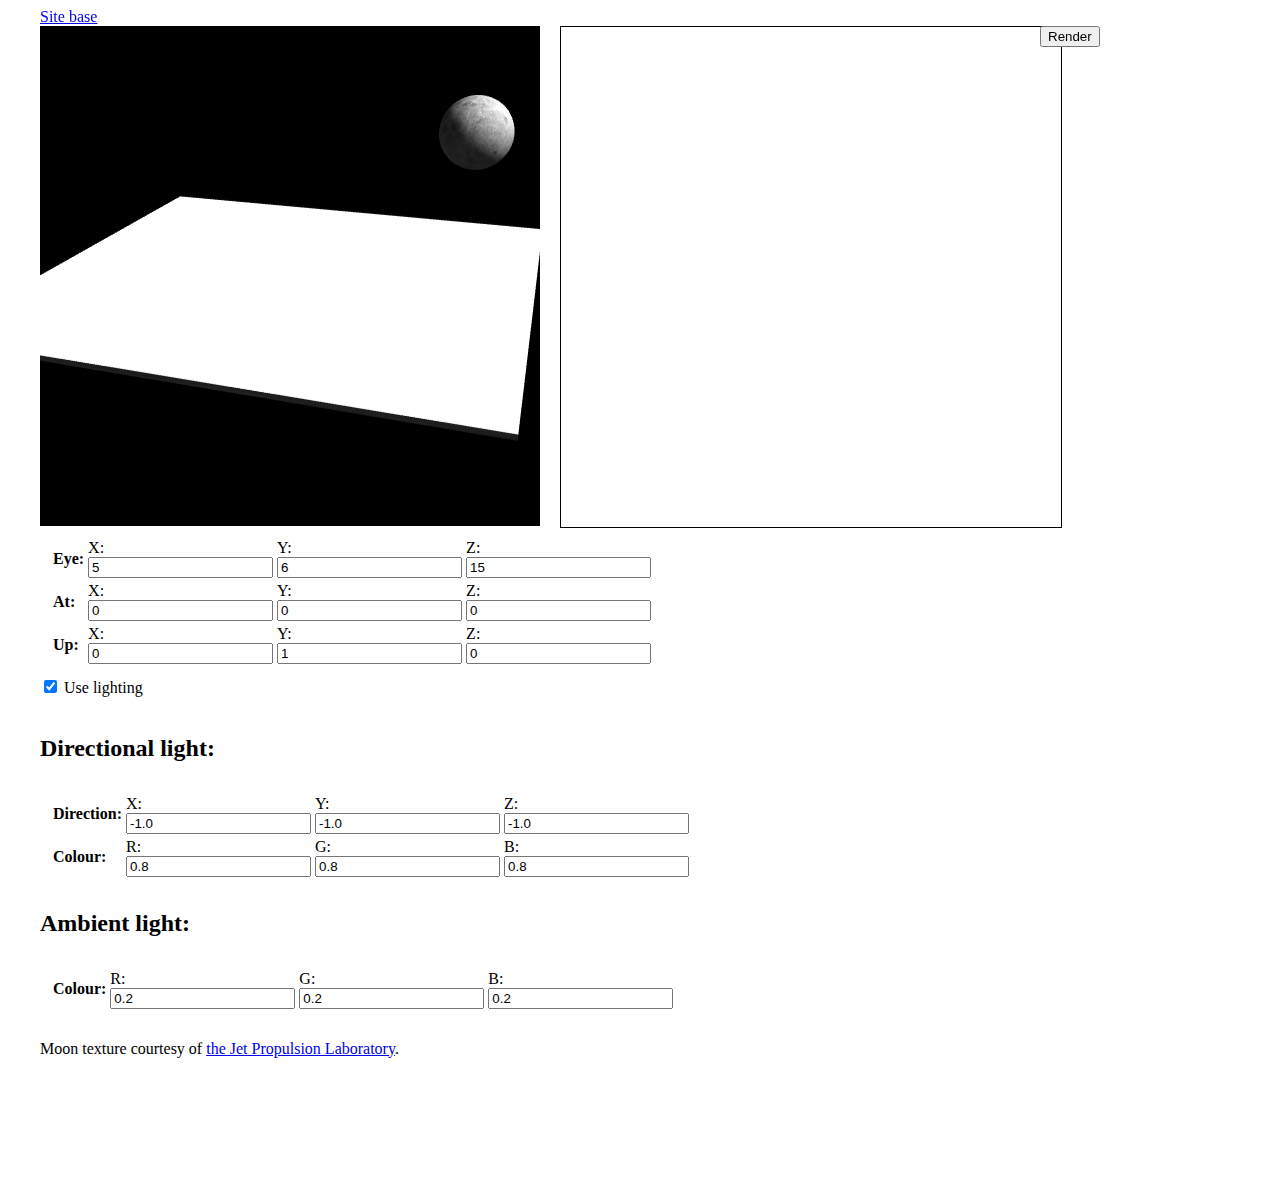
<file: raycasting/index.html>
<html>

<head>
    <title>Phong Shading (Resolution)</title>
    <meta http-equiv="content-type" content="text/html; charset=ISO-8859-1">

    <script type="text/javascript" src="glMatrix-0.9.5.min.js"></script>
    <script type="text/javascript" src="webgl-utils.js"></script>
    <script type="text/javascript" src="mathfunctions.js"></script>

    <script id="shader-fs" type="x-shader/x-fragment">
        precision mediump float;

    varying vec2 vTextureCoord;
    varying vec3 vLightWeighting;

    uniform sampler2D uSampler;

    void main(void) {
        vec4 textureColor = texture2D(uSampler, vec2(vTextureCoord.s, vTextureCoord.t));
        gl_FragColor = vec4(textureColor.rgb * vLightWeighting, textureColor.a);
    }
</script>

    <script id="shader-vs" type="x-shader/x-vertex">
        attribute vec3 aVertexPosition;
    attribute vec3 aVertexNormal;
    attribute vec2 aTextureCoord;

    uniform mat4 uMVMatrix;
    uniform mat4 uPMatrix;
    uniform mat3 uNMatrix;

    uniform vec3 uAmbientColor;

    uniform vec3 uLightingDirection;
    uniform vec3 uDirectionalColor;

    uniform bool uUseLighting;

    varying vec2 vTextureCoord;
    varying vec3 vLightWeighting;

    void main(void) {
        gl_Position = uPMatrix * uMVMatrix * vec4(aVertexPosition, 1.0);
        vTextureCoord = aTextureCoord;

        if (!uUseLighting) {
            vLightWeighting = vec3(1.0, 1.0, 1.0);
        } else {
            vec3 transformedNormal = uNMatrix * aVertexNormal;
            float directionalLightWeighting = max(dot(transformedNormal, uLightingDirection), 0.0);
            vLightWeighting = uAmbientColor + uDirectionalColor * directionalLightWeighting;
        }
    }
</script>


    <script type="text/javascript" src="script.js"></script>
    <style>
        article#tudo{
                 width: 1200px;
                 margin-left: auto;
                 margin-right: auto;
                 
            }
            article#left{
                 float: left;
                 width: 500px;
                 height:500px;
            }
            article#right{
                float: left;
                 width: 500px;
                 height:500px;
            }
            #render-canvas{
                margin-left:20px;
                float: both;
                display:block;
                width: 500px;
              
            }
            article#left{
                float: left;
                 width: 500px;
                
            }
            section#outros{
                float: left;
                 width: 500px;
                 height:500px;
            }
        </style>
</head>


<body onload="webGLStart();">
    <article id="tudo">
        <a href="http://learningwebgl.com/blog/?p=1253"> Site base</a><br />
        <article id="right"> <canvas id="lesson11-canvas" onclick="onClickMouse(event);" style="border: none;" width="500"
                height="500"></canvas></article>
        <article id="left"> <canvas id="render-canvas" style="border: 1px solid #000;" width="500" height="500"></canvas>
            
        </article>
        <button onclick="renderCanvas();">Render</button><br>

        <article id="left">
            <table style="border: 0; padding: 10px;">
                <tr>
                    <td><b>Eye:</b>
                    <td>X: <input type="number" id="eyeX" value="5" />
                    <td>Y: <input type="number" id="eyeY" value="6" />
                    <td>Z: <input type="number" id="eyeZ" value="15" />
                </tr>
                <tr>
                    <td><b>At:</b>
                    <td>X: <input type="number" id="atX" value="0" />
                    <td>Y: <input type="number" id="atY" value="0" />
                    <td>Z: <input type="number" id="atZ" value="0" />
                </tr>
                <tr>
                    <td><b>Up:</b>
                    <td>X: <input type="number" id="upX" value="0" />
                    <td>Y: <input type="number" id="upY" value="1" />
                    <td>Z: <input type="number" id="upZ" value="0" />
                </tr>
            </table>
       

        <section id="outros">
            <input type="checkbox" id="lighting" checked /> Use lighting<br />

            <br />

            <h2>Directional light:</h2>

            <table style="border: 0; padding: 10px;">
                <tr>
                    <td><b>Direction:</b>
                    <td>X: <input type="text" id="lightDirectionX" value="-1.0" />
                    <td>Y: <input type="text" id="lightDirectionY" value="-1.0" />
                    <td>Z: <input type="text" id="lightDirectionZ" value="-1.0" />
                </tr>
                <tr>
                    <td><b>Colour:</b>
                    <td>R: <input type="text" id="directionalR" value="0.8" />
                    <td>G: <input type="text" id="directionalG" value="0.8" />
                    <td>B: <input type="text" id="directionalB" value="0.8" />
                </tr>
            </table>


            <h2>Ambient light:</h2>

            <table style="border: 0; padding: 10px;">
                <tr>
                    <td><b>Colour:</b>
                    <td>R: <input type="text" id="ambientR" value="0.2" />
                    <td>G: <input type="text" id="ambientG" value="0.2" />
                    <td>B: <input type="text" id="ambientB" value="0.2" />
                </tr>
            </table>
            <br />

            Moon texture courtesy of <a href="http://maps.jpl.nasa.gov/">the Jet Propulsion Laboratory</a>.
            <br />
            <br />
        </section>
    </article>
    </article>
    <!--a href="http://learningwebgl.com/blog/?p=1253">&lt;&lt; Back to Lesson 11</a><br /-->
</body>

</html>
</file>
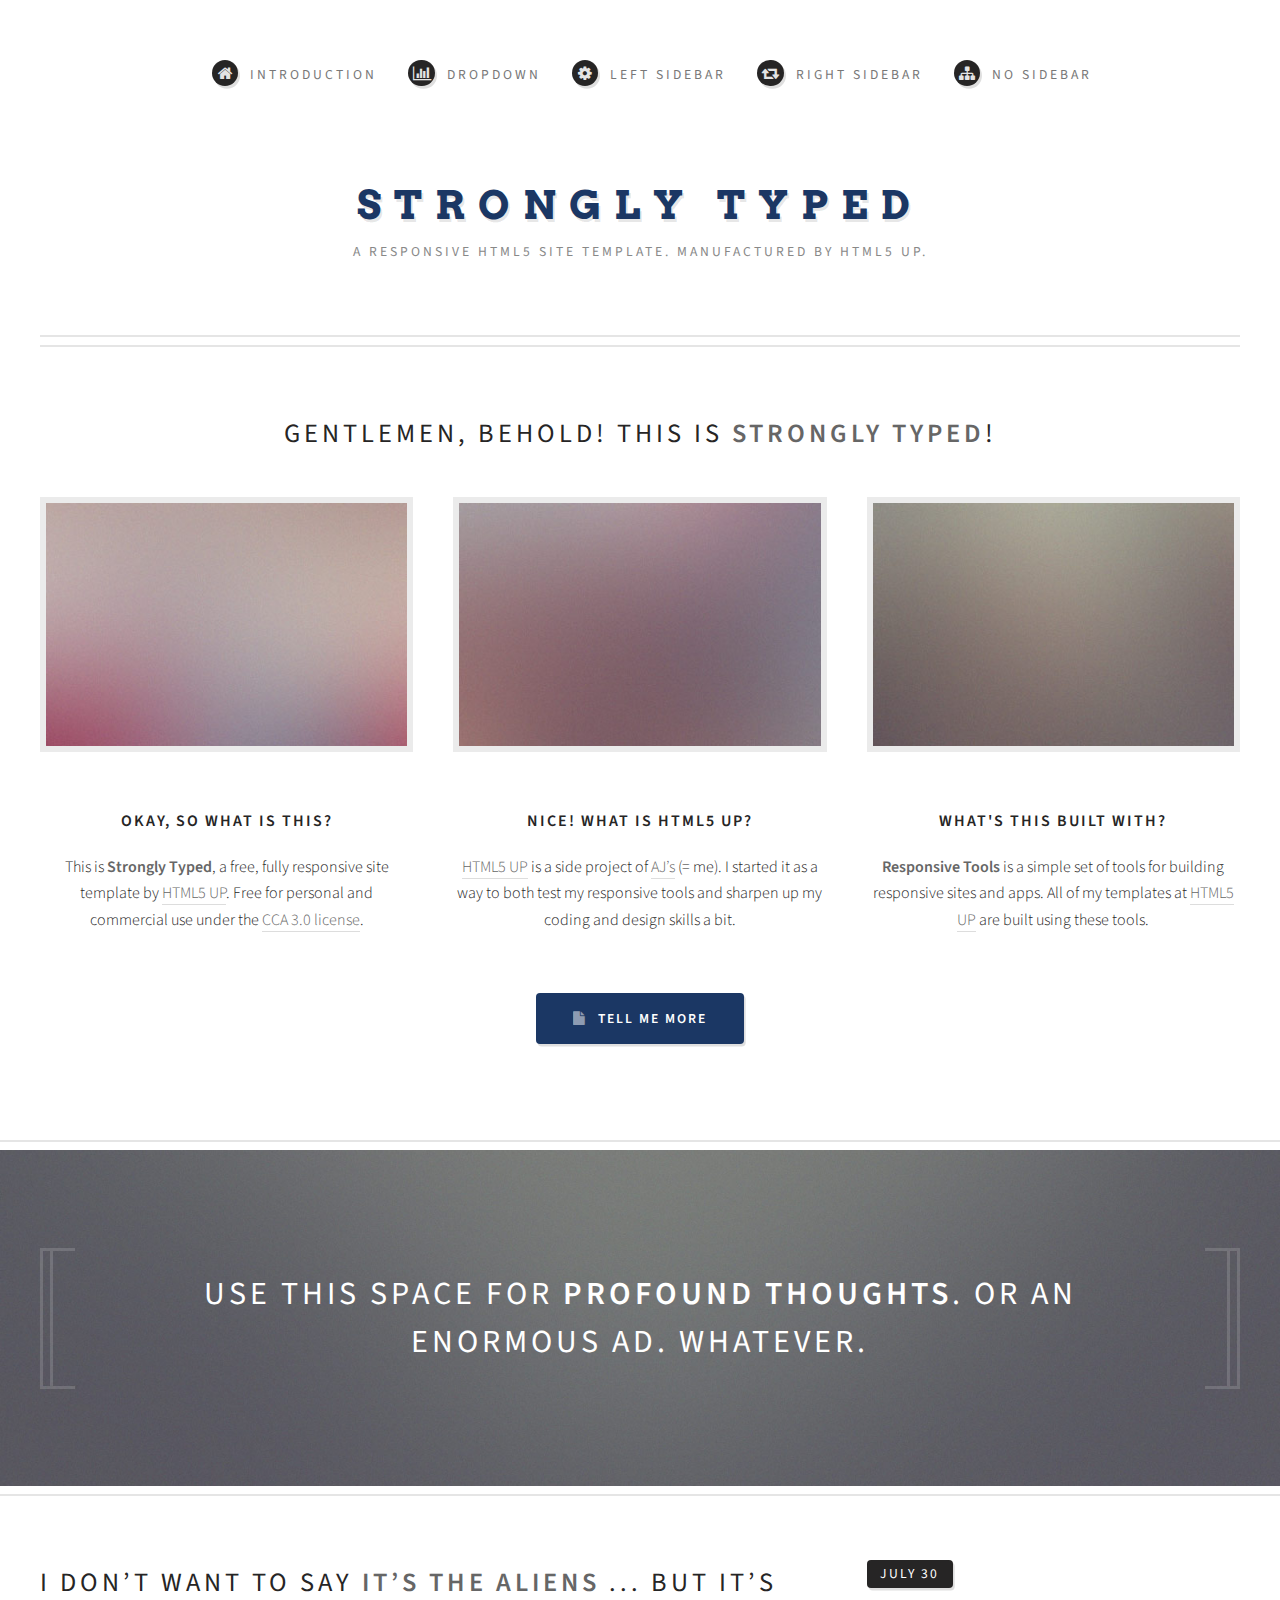
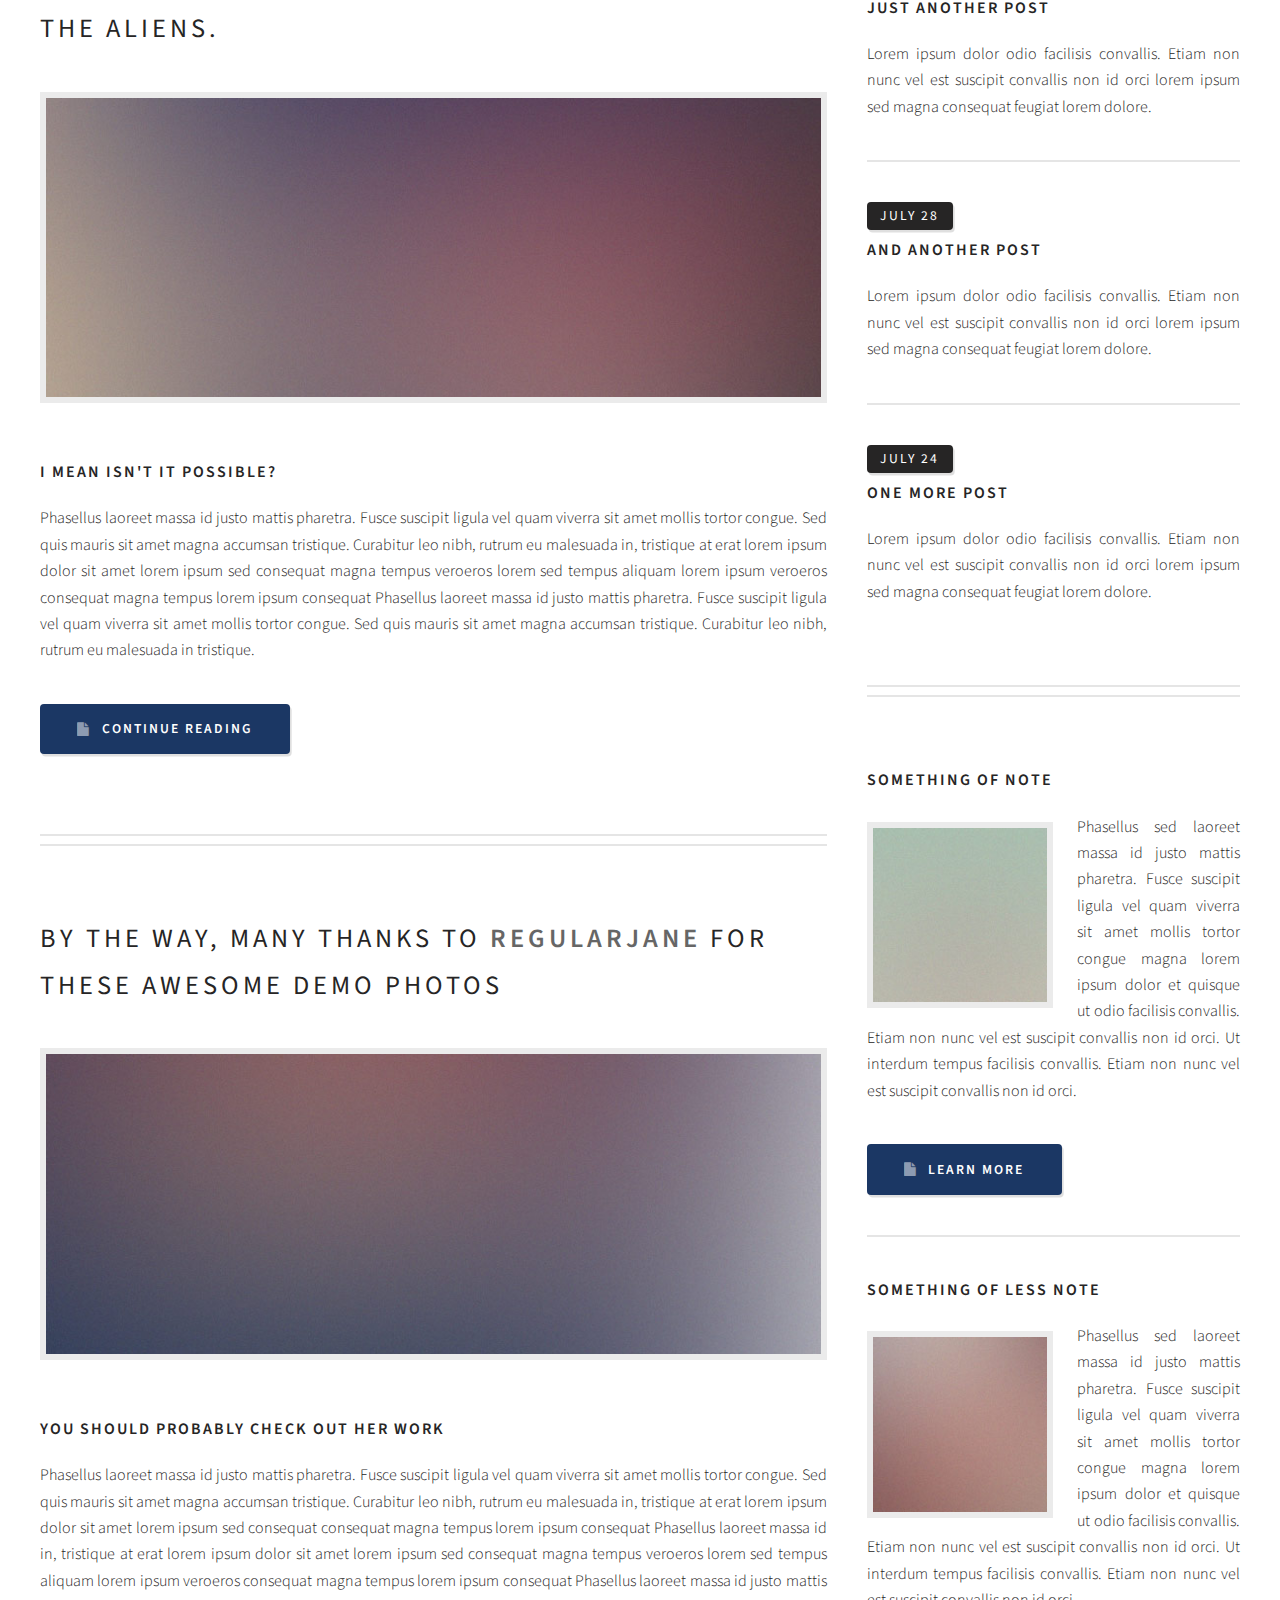
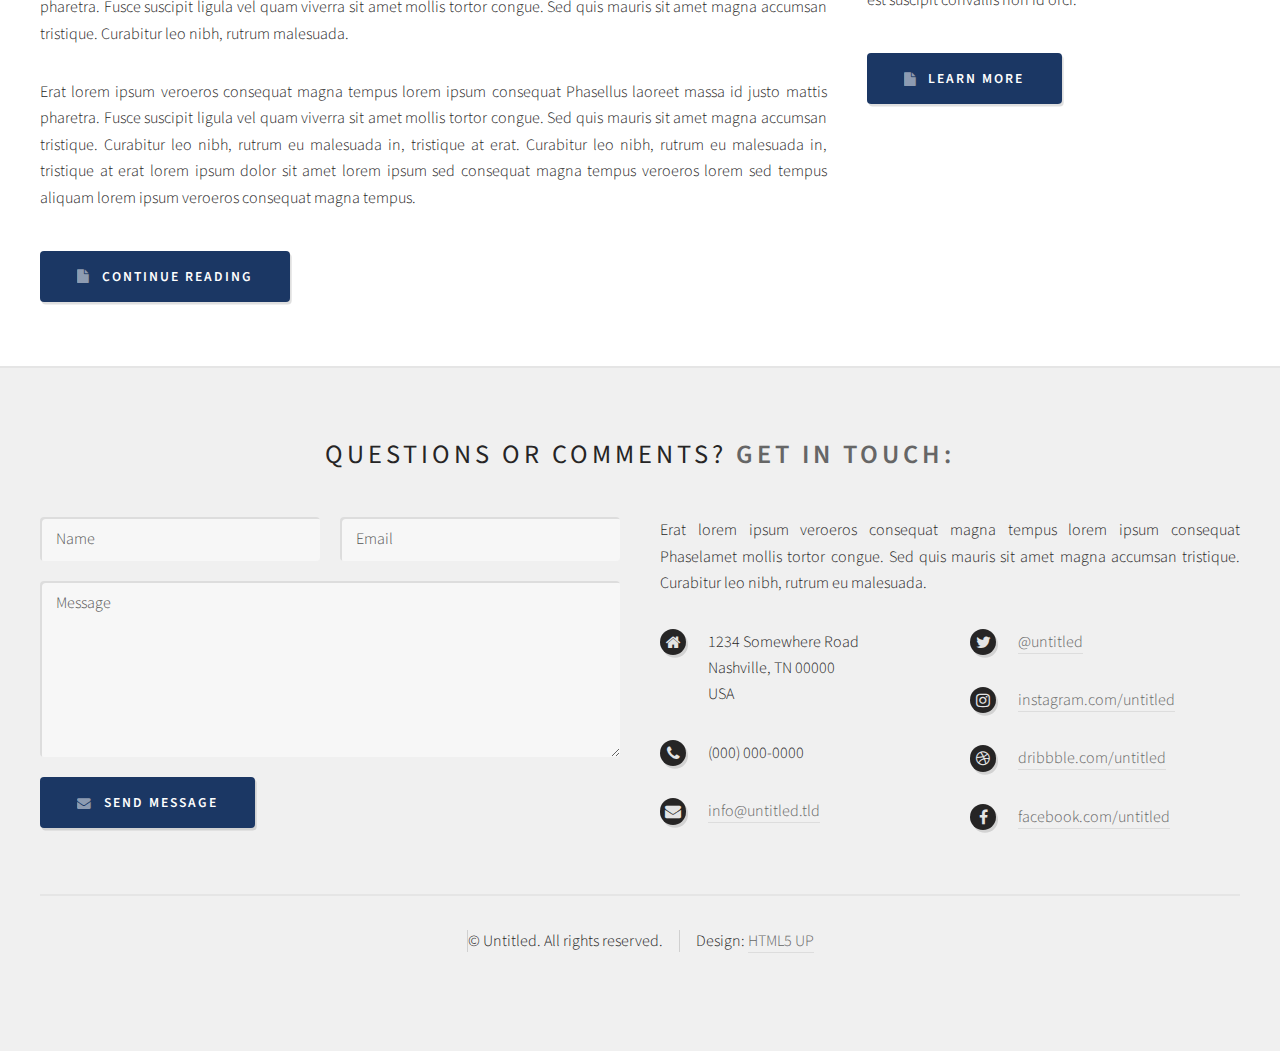
<file: index2.html>
<!DOCTYPE HTML>
<!--
	Strongly Typed by HTML5 UP
	html5up.net | @ajlkn
	Free for personal and commercial use under the CCA 3.0 license (html5up.net/license)
-->
<html>
	<head>
		<title>Strongly Typed by HTML5 UP</title>
		<meta charset="utf-8" />
		<meta name="viewport" content="width=device-width, initial-scale=1, user-scalable=no" />
		<link rel="stylesheet" href="assets/css/main.css" />
	</head>
	<body class="homepage is-preload">
		<div id="page-wrapper">

			<!-- Header -->
				<section id="header">
					<div class="container">

						<!-- Logo -->
							<h1 id="logo"><a href="index.html">Strongly Typed</a></h1>
							<p>A responsive HTML5 site template. Manufactured by HTML5 UP.</p>

						<!-- Nav -->
							<nav id="nav">
								<ul>
									<li><a class="icon fa-home" href="index.html"><span>Introduction</span></a></li>
									<li>
										<a href="#" class="icon fa-bar-chart-o"><span>Dropdown</span></a>
										<ul>
											<li><a href="#">Lorem ipsum dolor</a></li>
											<li><a href="#">Magna phasellus</a></li>
											<li><a href="#">Etiam dolore nisl</a></li>
											<li>
												<a href="#">Phasellus consequat</a>
												<ul>
													<li><a href="#">Magna phasellus</a></li>
													<li><a href="#">Etiam dolore nisl</a></li>
													<li><a href="#">Phasellus consequat</a></li>
												</ul>
											</li>
											<li><a href="#">Veroeros feugiat</a></li>
										</ul>
									</li>
									<li><a class="icon fa-cog" href="left-sidebar.html"><span>Left Sidebar</span></a></li>
									<li><a class="icon fa-retweet" href="right-sidebar.html"><span>Right Sidebar</span></a></li>
									<li><a class="icon fa-sitemap" href="no-sidebar.html"><span>No Sidebar</span></a></li>
								</ul>
							</nav>

					</div>
				</section>

			<!-- Features -->
				<section id="features">
					<div class="container">
						<header>
							<h2>Gentlemen, behold! This is <strong>Strongly Typed</strong>!</h2>
						</header>
						<div class="row aln-center">
							<div class="col-4 col-6-medium col-12-small">

								<!-- Feature -->
									<section>
										<a href="#" class="image featured"><img src="images/pic01.jpg" alt="" /></a>
										<header>
											<h3>Okay, so what is this?</h3>
										</header>
										<p>This is <strong>Strongly Typed</strong>, a free, fully responsive site template
										by <a href="http://html5up.net">HTML5 UP</a>. Free for personal and commercial use under the
										<a href="http://html5up.net/license">CCA 3.0 license</a>.</p>
									</section>

							</div>
							<div class="col-4 col-6-medium col-12-small">

								<!-- Feature -->
									<section>
										<a href="#" class="image featured"><img src="images/pic02.jpg" alt="" /></a>
										<header>
											<h3>Nice! What is HTML5 UP?</h3>
										</header>
										<p><a href="http://html5up.net">HTML5 UP</a> is a side project of <a href="http://twitter.com/ajlkn">AJ’s</a> (= me).
										I started it as a way to both test my responsive tools and sharpen up my coding
										and design skills a bit.</p>
									</section>

							</div>
							<div class="col-4 col-6-medium col-12-small">

								<!-- Feature -->
									<section>
										<a href="#" class="image featured"><img src="images/pic03.jpg" alt="" /></a>
										<header>
											<h3>What's this built with?</h3>
										</header>
										<p><strong>Responsive Tools</strong> is a simple set of tools for building responsive
										sites and apps. All of my templates at <a href="http://html5up.net">HTML5 UP</a> are built using these tools.</p>
									</section>

							</div>
							<div class="col-12">
								<ul class="actions">
									<li><a href="#" class="button icon fa-file">Tell Me More</a></li>
								</ul>
							</div>
						</div>
					</div>
				</section>

			<!-- Banner -->
				<section id="banner">
					<div class="container">
						<p>Use this space for <strong>profound thoughts</strong>.<br />
						Or an enormous ad. Whatever.</p>
					</div>
				</section>

			<!-- Main -->
				<section id="main">
					<div class="container">
						<div class="row">

							<!-- Content -->
								<div id="content" class="col-8 col-12-medium">

									<!-- Post -->
										<article class="box post">
											<header>
												<h2><a href="#">I don’t want to say <strong>it’s the aliens</strong> ...<br />
												but it’s the aliens.</a></h2>
											</header>
											<a href="#" class="image featured"><img src="images/pic04.jpg" alt="" /></a>
											<h3>I mean isn't it possible?</h3>
											<p>Phasellus laoreet massa id justo mattis pharetra. Fusce suscipit
											ligula vel quam viverra sit amet mollis tortor congue. Sed quis mauris
											sit amet magna accumsan tristique. Curabitur leo nibh, rutrum eu malesuada
											in, tristique at erat lorem ipsum dolor sit amet lorem ipsum sed consequat
											magna tempus veroeros lorem sed tempus aliquam lorem ipsum veroeros
											consequat magna tempus lorem ipsum consequat Phasellus laoreet massa id
											justo mattis pharetra. Fusce suscipit ligula vel quam viverra sit amet
											mollis tortor congue. Sed quis mauris sit amet magna accumsan tristique.
											Curabitur leo nibh, rutrum eu malesuada in tristique.</p>
											<ul class="actions">
												<li><a href="#" class="button icon fa-file">Continue Reading</a></li>
											</ul>
										</article>

									<!-- Post -->
										<article class="box post">
											<header>
												<h2><a href="#">By the way, many thanks to <strong>regularjane</strong>
												for these awesome demo photos</a></h2>
											</header>
											<a href="#" class="image featured"><img src="images/pic05.jpg" alt="" /></a>
											<h3>You should probably check out her work</h3>
											<p>Phasellus laoreet massa id justo mattis pharetra. Fusce suscipit
											ligula vel quam viverra sit amet mollis tortor congue. Sed quis mauris
											sit amet magna accumsan tristique. Curabitur leo nibh, rutrum eu malesuada
											in, tristique at erat lorem ipsum dolor sit amet lorem ipsum sed consequat
											consequat magna tempus lorem ipsum consequat Phasellus laoreet massa id
											in, tristique at erat lorem ipsum dolor sit amet lorem ipsum sed consequat
											magna tempus veroeros lorem sed tempus aliquam lorem ipsum veroeros
											consequat magna tempus lorem ipsum consequat Phasellus laoreet massa id
											justo mattis pharetra. Fusce suscipit ligula vel quam viverra sit amet
											mollis tortor congue. Sed quis mauris sit amet magna accumsan tristique.
											Curabitur leo nibh, rutrum malesuada.</p>
											<p>Erat lorem ipsum veroeros consequat magna tempus lorem ipsum consequat
											Phasellus laoreet massa id justo mattis pharetra. Fusce suscipit ligula
											vel quam viverra sit amet mollis tortor congue. Sed quis mauris sit amet
											magna accumsan tristique. Curabitur leo nibh, rutrum eu malesuada in,
											tristique at erat. Curabitur leo nibh, rutrum eu malesuada  in, tristique
											at erat lorem ipsum dolor sit amet lorem ipsum sed consequat magna
											tempus veroeros lorem sed tempus aliquam lorem ipsum veroeros consequat
											magna tempus.</p>
											<ul class="actions">
												<li><a href="#" class="button icon fa-file">Continue Reading</a></li>
											</ul>
										</article>

								</div>

							<!-- Sidebar -->
								<div id="sidebar" class="col-4 col-12-medium">

									<!-- Excerpts -->
										<section>
											<ul class="divided">
												<li>

													<!-- Excerpt -->
														<article class="box excerpt">
															<header>
																<span class="date">July 30</span>
																<h3><a href="#">Just another post</a></h3>
															</header>
															<p>Lorem ipsum dolor odio facilisis convallis. Etiam non nunc vel est
															suscipit convallis non id orci lorem ipsum sed magna consequat feugiat lorem dolore.</p>
														</article>

												</li>
												<li>

													<!-- Excerpt -->
														<article class="box excerpt">
															<header>
																<span class="date">July 28</span>
																<h3><a href="#">And another post</a></h3>
															</header>
															<p>Lorem ipsum dolor odio facilisis convallis. Etiam non nunc vel est
															suscipit convallis non id orci lorem ipsum sed magna consequat feugiat lorem dolore.</p>
														</article>

												</li>
												<li>

													<!-- Excerpt -->
														<article class="box excerpt">
															<header>
																<span class="date">July 24</span>
																<h3><a href="#">One more post</a></h3>
															</header>
															<p>Lorem ipsum dolor odio facilisis convallis. Etiam non nunc vel est
															suscipit convallis non id orci lorem ipsum sed magna consequat feugiat lorem dolore.</p>
														</article>

												</li>
											</ul>
										</section>

									<!-- Highlights -->
										<section>
											<ul class="divided">
												<li>

													<!-- Highlight -->
														<article class="box highlight">
															<header>
																<h3><a href="#">Something of note</a></h3>
															</header>
															<a href="#" class="image left"><img src="images/pic06.jpg" alt="" /></a>
															<p>Phasellus  sed laoreet massa id justo mattis pharetra. Fusce suscipit ligula vel quam
															viverra sit amet mollis tortor congue magna lorem ipsum dolor et quisque ut odio facilisis
															convallis. Etiam non nunc vel est suscipit convallis non id orci. Ut interdum tempus
															facilisis convallis. Etiam non nunc vel est suscipit convallis non id orci.</p>
															<ul class="actions">
																<li><a href="#" class="button icon fa-file">Learn More</a></li>
															</ul>
														</article>

												</li>
												<li>

													<!-- Highlight -->
														<article class="box highlight">
															<header>
																<h3><a href="#">Something of less note</a></h3>
															</header>
															<a href="#" class="image left"><img src="images/pic07.jpg" alt="" /></a>
															<p>Phasellus  sed laoreet massa id justo mattis pharetra. Fusce suscipit ligula vel quam
															viverra sit amet mollis tortor congue magna lorem ipsum dolor et quisque ut odio facilisis
															convallis. Etiam non nunc vel est suscipit convallis non id orci. Ut interdum tempus
															facilisis convallis. Etiam non nunc vel est suscipit convallis non id orci.</p>
															<ul class="actions">
																<li><a href="#" class="button icon fa-file">Learn More</a></li>
															</ul>
														</article>

												</li>
											</ul>
										</section>

								</div>

						</div>
					</div>
				</section>

			<!-- Footer -->
				<section id="footer">
					<div class="container">
						<header>
							<h2>Questions or comments? <strong>Get in touch:</strong></h2>
						</header>
						<div class="row">
							<div class="col-6 col-12-medium">
								<section>
									<form method="post" action="#">
										<div class="row gtr-50">
											<div class="col-6 col-12-small">
												<input name="name" placeholder="Name" type="text" />
											</div>
											<div class="col-6 col-12-small">
												<input name="email" placeholder="Email" type="text" />
											</div>
											<div class="col-12">
												<textarea name="message" placeholder="Message"></textarea>
											</div>
											<div class="col-12">
												<a href="#" class="form-button-submit button icon fa-envelope">Send Message</a>
											</div>
										</div>
									</form>
								</section>
							</div>
							<div class="col-6 col-12-medium">
								<section>
									<p>Erat lorem ipsum veroeros consequat magna tempus lorem ipsum consequat Phaselamet
									mollis tortor congue. Sed quis mauris sit amet magna accumsan tristique. Curabitur
									leo nibh, rutrum eu malesuada.</p>
									<div class="row">
										<div class="col-6 col-12-small">
											<ul class="icons">
												<li class="icon fa-home">
													1234 Somewhere Road<br />
													Nashville, TN 00000<br />
													USA
												</li>
												<li class="icon fa-phone">
													(000) 000-0000
												</li>
												<li class="icon fa-envelope">
													<a href="#">info@untitled.tld</a>
												</li>
											</ul>
										</div>
										<div class="col-6 col-12-small">
											<ul class="icons">
												<li class="icon fa-twitter">
													<a href="#">@untitled</a>
												</li>
												<li class="icon fa-instagram">
													<a href="#">instagram.com/untitled</a>
												</li>
												<li class="icon fa-dribbble">
													<a href="#">dribbble.com/untitled</a>
												</li>
												<li class="icon fa-facebook">
													<a href="#">facebook.com/untitled</a>
												</li>
											</ul>
										</div>
									</div>
								</section>
							</div>
						</div>
					</div>
					<div id="copyright" class="container">
						<ul class="links">
							<li>&copy; Untitled. All rights reserved.</li><li>Design: <a href="http://html5up.net">HTML5 UP</a></li>
						</ul>
					</div>
				</section>

		</div>

		<!-- Scripts -->
			<script src="assets/js/jquery.min.js"></script>
			<script src="assets/js/jquery.dropotron.min.js"></script>
			<script src="assets/js/browser.min.js"></script>
			<script src="assets/js/breakpoints.min.js"></script>
			<script src="assets/js/util.js"></script>
			<script src="assets/js/main.js"></script>

	</body>
</html>
</file>
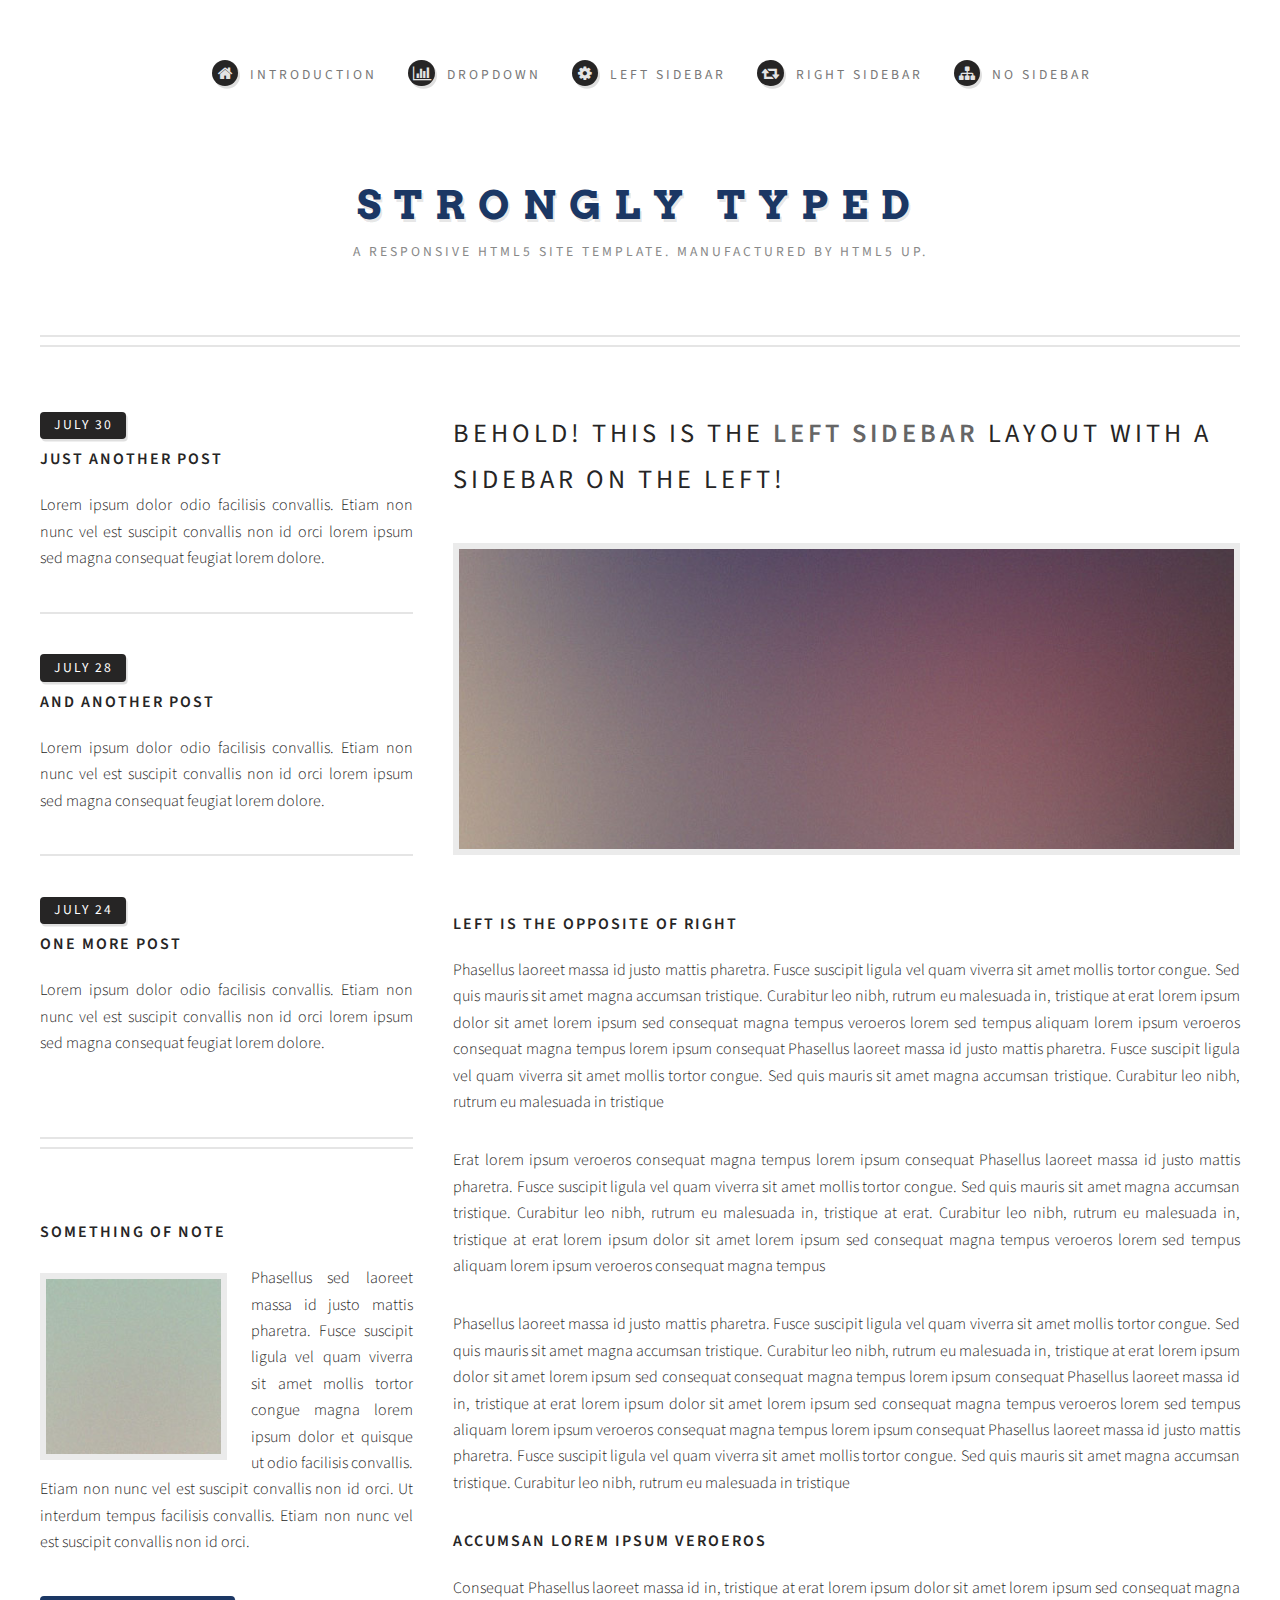
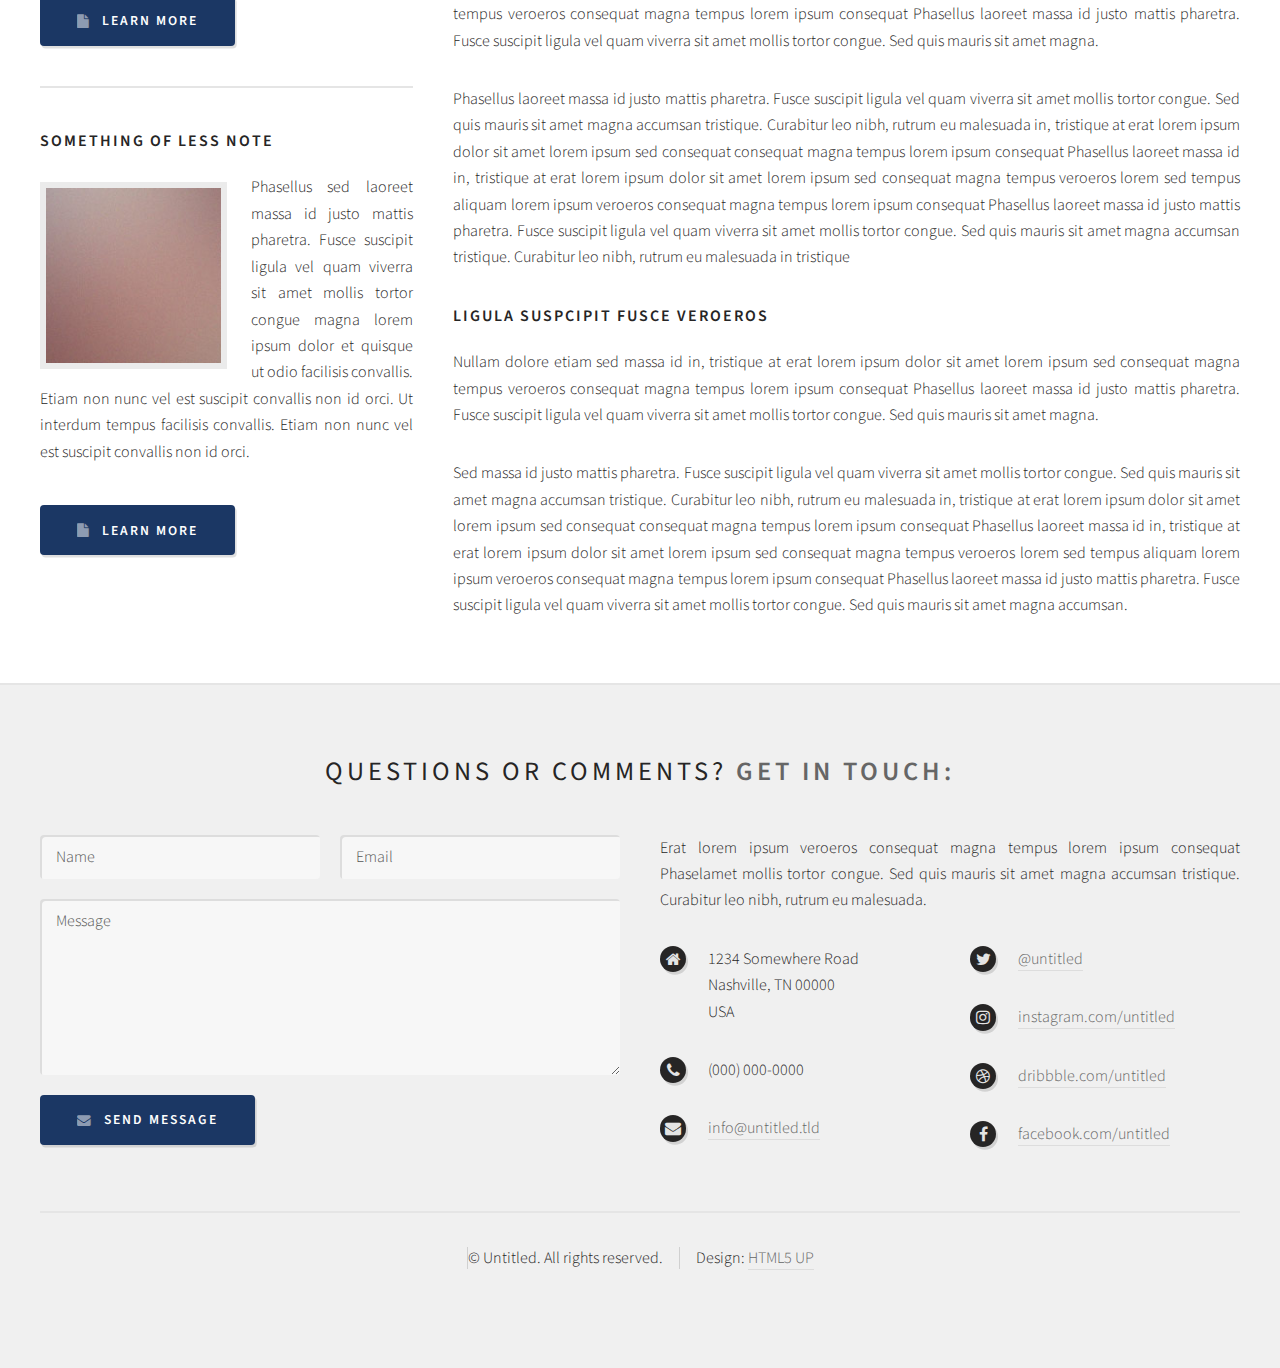
<file: left-sidebar.html>
<!DOCTYPE HTML>
<!--
	Strongly Typed by HTML5 UP
	html5up.net | @ajlkn
	Free for personal and commercial use under the CCA 3.0 license (html5up.net/license)
-->
<html>
	<head>
		<title>Left Sidebar - Strongly Typed by HTML5 UP</title>
		<meta charset="utf-8" />
		<meta name="viewport" content="width=device-width, initial-scale=1, user-scalable=no" />
		<link rel="stylesheet" href="assets/css/main.css" />
	</head>
	<body class="left-sidebar is-preload">
		<div id="page-wrapper">

			<!-- Header -->
				<section id="header">
					<div class="container">

						<!-- Logo -->
							<h1 id="logo"><a href="index.html">Strongly Typed</a></h1>
							<p>A responsive HTML5 site template. Manufactured by HTML5 UP.</p>

						<!-- Nav -->
							<nav id="nav">
								<ul>
									<li><a class="icon fa-home" href="index.html"><span>Introduction</span></a></li>
									<li>
										<a href="#" class="icon fa-bar-chart-o"><span>Dropdown</span></a>
										<ul>
											<li><a href="#">Lorem ipsum dolor</a></li>
											<li><a href="#">Magna phasellus</a></li>
											<li><a href="#">Etiam dolore nisl</a></li>
											<li>
												<a href="#">Phasellus consequat</a>
												<ul>
													<li><a href="#">Magna phasellus</a></li>
													<li><a href="#">Etiam dolore nisl</a></li>
													<li><a href="#">Phasellus consequat</a></li>
												</ul>
											</li>
											<li><a href="#">Veroeros feugiat</a></li>
										</ul>
									</li>
									<li><a class="icon fa-cog" href="left-sidebar.html"><span>Left Sidebar</span></a></li>
									<li><a class="icon fa-retweet" href="right-sidebar.html"><span>Right Sidebar</span></a></li>
									<li><a class="icon fa-sitemap" href="no-sidebar.html"><span>No Sidebar</span></a></li>
								</ul>
							</nav>

					</div>
				</section>

			<!-- Main -->
				<section id="main">
					<div class="container">
						<div class="row">

							<!-- Sidebar -->
								<div id="sidebar" class="col-4 col-12-medium">

									<!-- Excerpts -->
										<section>
											<ul class="divided">
												<li>

													<!-- Excerpt -->
														<article class="box excerpt">
															<header>
																<span class="date">July 30</span>
																<h3><a href="#">Just another post</a></h3>
															</header>
															<p>Lorem ipsum dolor odio facilisis convallis. Etiam non nunc vel est
															suscipit convallis non id orci lorem ipsum sed magna consequat feugiat lorem dolore.</p>
														</article>

												</li>
												<li>

													<!-- Excerpt -->
														<article class="box excerpt">
															<header>
																<span class="date">July 28</span>
																<h3><a href="#">And another post</a></h3>
															</header>
															<p>Lorem ipsum dolor odio facilisis convallis. Etiam non nunc vel est
															suscipit convallis non id orci lorem ipsum sed magna consequat feugiat lorem dolore.</p>
														</article>

												</li>
												<li>

													<!-- Excerpt -->
														<article class="box excerpt">
															<header>
																<span class="date">July 24</span>
																<h3><a href="#">One more post</a></h3>
															</header>
															<p>Lorem ipsum dolor odio facilisis convallis. Etiam non nunc vel est
															suscipit convallis non id orci lorem ipsum sed magna consequat feugiat lorem dolore.</p>
														</article>

												</li>
											</ul>
										</section>

									<!-- Highlights -->
										<section>
											<ul class="divided">
												<li>

													<!-- Highlight -->
														<article class="box highlight">
															<header>
																<h3><a href="#">Something of note</a></h3>
															</header>
															<a href="#" class="image left"><img src="images/pic06.jpg" alt="" /></a>
															<p>Phasellus  sed laoreet massa id justo mattis pharetra. Fusce suscipit ligula vel quam
															viverra sit amet mollis tortor congue magna lorem ipsum dolor et quisque ut odio facilisis
															convallis. Etiam non nunc vel est suscipit convallis non id orci. Ut interdum tempus
															facilisis convallis. Etiam non nunc vel est suscipit convallis non id orci.</p>
															<ul class="actions">
																<li><a href="#" class="button icon fa-file">Learn More</a></li>
															</ul>
														</article>

												</li>
												<li>

													<!-- Highlight -->
														<article class="box highlight">
															<header>
																<h3><a href="#">Something of less note</a></h3>
															</header>
															<a href="#" class="image left"><img src="images/pic07.jpg" alt="" /></a>
															<p>Phasellus  sed laoreet massa id justo mattis pharetra. Fusce suscipit ligula vel quam
															viverra sit amet mollis tortor congue magna lorem ipsum dolor et quisque ut odio facilisis
															convallis. Etiam non nunc vel est suscipit convallis non id orci. Ut interdum tempus
															facilisis convallis. Etiam non nunc vel est suscipit convallis non id orci.</p>
															<ul class="actions">
																<li><a href="#" class="button icon fa-file">Learn More</a></li>
															</ul>
														</article>

												</li>
											</ul>
										</section>

								</div>

							<!-- Content -->
								<div id="content" class="col-8 col-12-medium imp-medium">

									<!-- Post -->
										<article class="box post">
											<header>
												<h2>Behold! This is the <strong>left sidebar</strong> layout<br />
												with a sidebar on the left!</h2>
											</header>
											<span class="image featured"><img src="images/pic04.jpg" alt="" /></span>
											<h3>Left is the opposite of right</h3>
											<p>Phasellus laoreet massa id justo mattis pharetra. Fusce suscipit
											ligula vel quam viverra sit amet mollis tortor congue. Sed quis mauris
											sit amet magna accumsan tristique. Curabitur leo nibh, rutrum eu malesuada
											in, tristique at erat lorem ipsum dolor sit amet lorem ipsum sed consequat
											magna tempus veroeros lorem sed tempus aliquam lorem ipsum veroeros
											consequat magna tempus lorem ipsum consequat Phasellus laoreet massa id
											justo mattis pharetra. Fusce suscipit ligula vel quam viverra sit amet
											mollis tortor congue. Sed quis mauris sit amet magna accumsan tristique.
											Curabitur leo nibh, rutrum eu malesuada in tristique</p>
											<p>Erat lorem ipsum veroeros consequat magna tempus lorem ipsum consequat
											Phasellus laoreet massa id justo mattis pharetra. Fusce suscipit ligula
											vel quam viverra sit amet mollis tortor congue. Sed quis mauris sit amet
											magna accumsan tristique. Curabitur leo nibh, rutrum eu malesuada in,
											tristique at erat. Curabitur leo nibh, rutrum eu malesuada  in, tristique
											at erat lorem ipsum dolor sit amet lorem ipsum sed consequat magna
											tempus veroeros lorem sed tempus aliquam lorem ipsum veroeros consequat
											magna tempus</p>
											<p>Phasellus laoreet massa id justo mattis pharetra. Fusce suscipit
											ligula vel quam viverra sit amet mollis tortor congue. Sed quis mauris
											sit amet magna accumsan tristique. Curabitur leo nibh, rutrum eu malesuada
											in, tristique at erat lorem ipsum dolor sit amet lorem ipsum sed consequat
											consequat magna tempus lorem ipsum consequat Phasellus laoreet massa id
											in, tristique at erat lorem ipsum dolor sit amet lorem ipsum sed consequat
											magna tempus veroeros lorem sed tempus aliquam lorem ipsum veroeros
											consequat magna tempus lorem ipsum consequat Phasellus laoreet massa id
											justo mattis pharetra. Fusce suscipit ligula vel quam viverra sit amet
											mollis tortor congue. Sed quis mauris sit amet magna accumsan tristique.
											Curabitur leo nibh, rutrum eu malesuada in tristique</p>
											<h3>Accumsan lorem ipsum veroeros</h3>
											<p>Consequat Phasellus laoreet massa id in, tristique at erat lorem
											ipsum dolor sit amet lorem ipsum sed consequat magna tempus veroeros
											consequat magna tempus lorem ipsum consequat Phasellus laoreet massa id
											justo mattis pharetra. Fusce suscipit ligula vel quam viverra sit amet
											mollis tortor congue. Sed quis mauris sit amet magna.</p>
											<p>Phasellus laoreet massa id justo mattis pharetra. Fusce suscipit
											ligula vel quam viverra sit amet mollis tortor congue. Sed quis mauris
											sit amet magna accumsan tristique. Curabitur leo nibh, rutrum eu malesuada
											in, tristique at erat lorem ipsum dolor sit amet lorem ipsum sed consequat
											consequat magna tempus lorem ipsum consequat Phasellus laoreet massa id
											in, tristique at erat lorem ipsum dolor sit amet lorem ipsum sed consequat
											magna tempus veroeros lorem sed tempus aliquam lorem ipsum veroeros
											consequat magna tempus lorem ipsum consequat Phasellus laoreet massa id
											justo mattis pharetra. Fusce suscipit ligula vel quam viverra sit amet
											mollis tortor congue. Sed quis mauris sit amet magna accumsan tristique.
											Curabitur leo nibh, rutrum eu malesuada in tristique</p>
											<h3>Ligula suspcipit fusce veroeros</h3>
											<p>Nullam dolore etiam sed massa id in, tristique at erat lorem
											ipsum dolor sit amet lorem ipsum sed consequat magna tempus veroeros
											consequat magna tempus lorem ipsum consequat Phasellus laoreet massa id
											justo mattis pharetra. Fusce suscipit ligula vel quam viverra sit amet
											mollis tortor congue. Sed quis mauris sit amet magna.</p>
											<p>Sed massa id justo mattis pharetra. Fusce suscipit
											ligula vel quam viverra sit amet mollis tortor congue. Sed quis mauris
											sit amet magna accumsan tristique. Curabitur leo nibh, rutrum eu malesuada
											in, tristique at erat lorem ipsum dolor sit amet lorem ipsum sed consequat
											consequat magna tempus lorem ipsum consequat Phasellus laoreet massa id
											in, tristique at erat lorem ipsum dolor sit amet lorem ipsum sed consequat
											magna tempus veroeros lorem sed tempus aliquam lorem ipsum veroeros
											consequat magna tempus lorem ipsum consequat Phasellus laoreet massa id
											justo mattis pharetra. Fusce suscipit ligula vel quam viverra sit amet
											mollis tortor congue. Sed quis mauris sit amet magna accumsan.</p>
										</article>

								</div>

						</div>
					</div>
				</section>

			<!-- Footer -->
				<section id="footer">
					<div class="container">
						<header>
							<h2>Questions or comments? <strong>Get in touch:</strong></h2>
						</header>
						<div class="row">
							<div class="col-6 col-12-medium">
								<section>
									<form method="post" action="#">
										<div class="row gtr-50">
											<div class="col-6 col-12-small">
												<input name="name" placeholder="Name" type="text" />
											</div>
											<div class="col-6 col-12-small">
												<input name="email" placeholder="Email" type="text" />
											</div>
											<div class="col-12">
												<textarea name="message" placeholder="Message"></textarea>
											</div>
											<div class="col-12">
												<a href="#" class="form-button-submit button icon fa-envelope">Send Message</a>
											</div>
										</div>
									</form>
								</section>
							</div>
							<div class="col-6 col-12-medium">
								<section>
									<p>Erat lorem ipsum veroeros consequat magna tempus lorem ipsum consequat Phaselamet
									mollis tortor congue. Sed quis mauris sit amet magna accumsan tristique. Curabitur
									leo nibh, rutrum eu malesuada.</p>
									<div class="row">
										<div class="col-6 col-12-small">
											<ul class="icons">
												<li class="icon fa-home">
													1234 Somewhere Road<br />
													Nashville, TN 00000<br />
													USA
												</li>
												<li class="icon fa-phone">
													(000) 000-0000
												</li>
												<li class="icon fa-envelope">
													<a href="#">info@untitled.tld</a>
												</li>
											</ul>
										</div>
										<div class="col-6 col-12-small">
											<ul class="icons">
												<li class="icon fa-twitter">
													<a href="#">@untitled</a>
												</li>
												<li class="icon fa-instagram">
													<a href="#">instagram.com/untitled</a>
												</li>
												<li class="icon fa-dribbble">
													<a href="#">dribbble.com/untitled</a>
												</li>
												<li class="icon fa-facebook">
													<a href="#">facebook.com/untitled</a>
												</li>
											</ul>
										</div>
									</div>
								</section>
							</div>
						</div>
					</div>
					<div id="copyright" class="container">
						<ul class="links">
							<li>&copy; Untitled. All rights reserved.</li><li>Design: <a href="http://html5up.net">HTML5 UP</a></li>
						</ul>
					</div>
				</section>

		</div>

		<!-- Scripts -->
			<script src="assets/js/jquery.min.js"></script>
			<script src="assets/js/jquery.dropotron.min.js"></script>
			<script src="assets/js/browser.min.js"></script>
			<script src="assets/js/breakpoints.min.js"></script>
			<script src="assets/js/util.js"></script>
			<script src="assets/js/main.js"></script>

	</body>
</html>
</file>
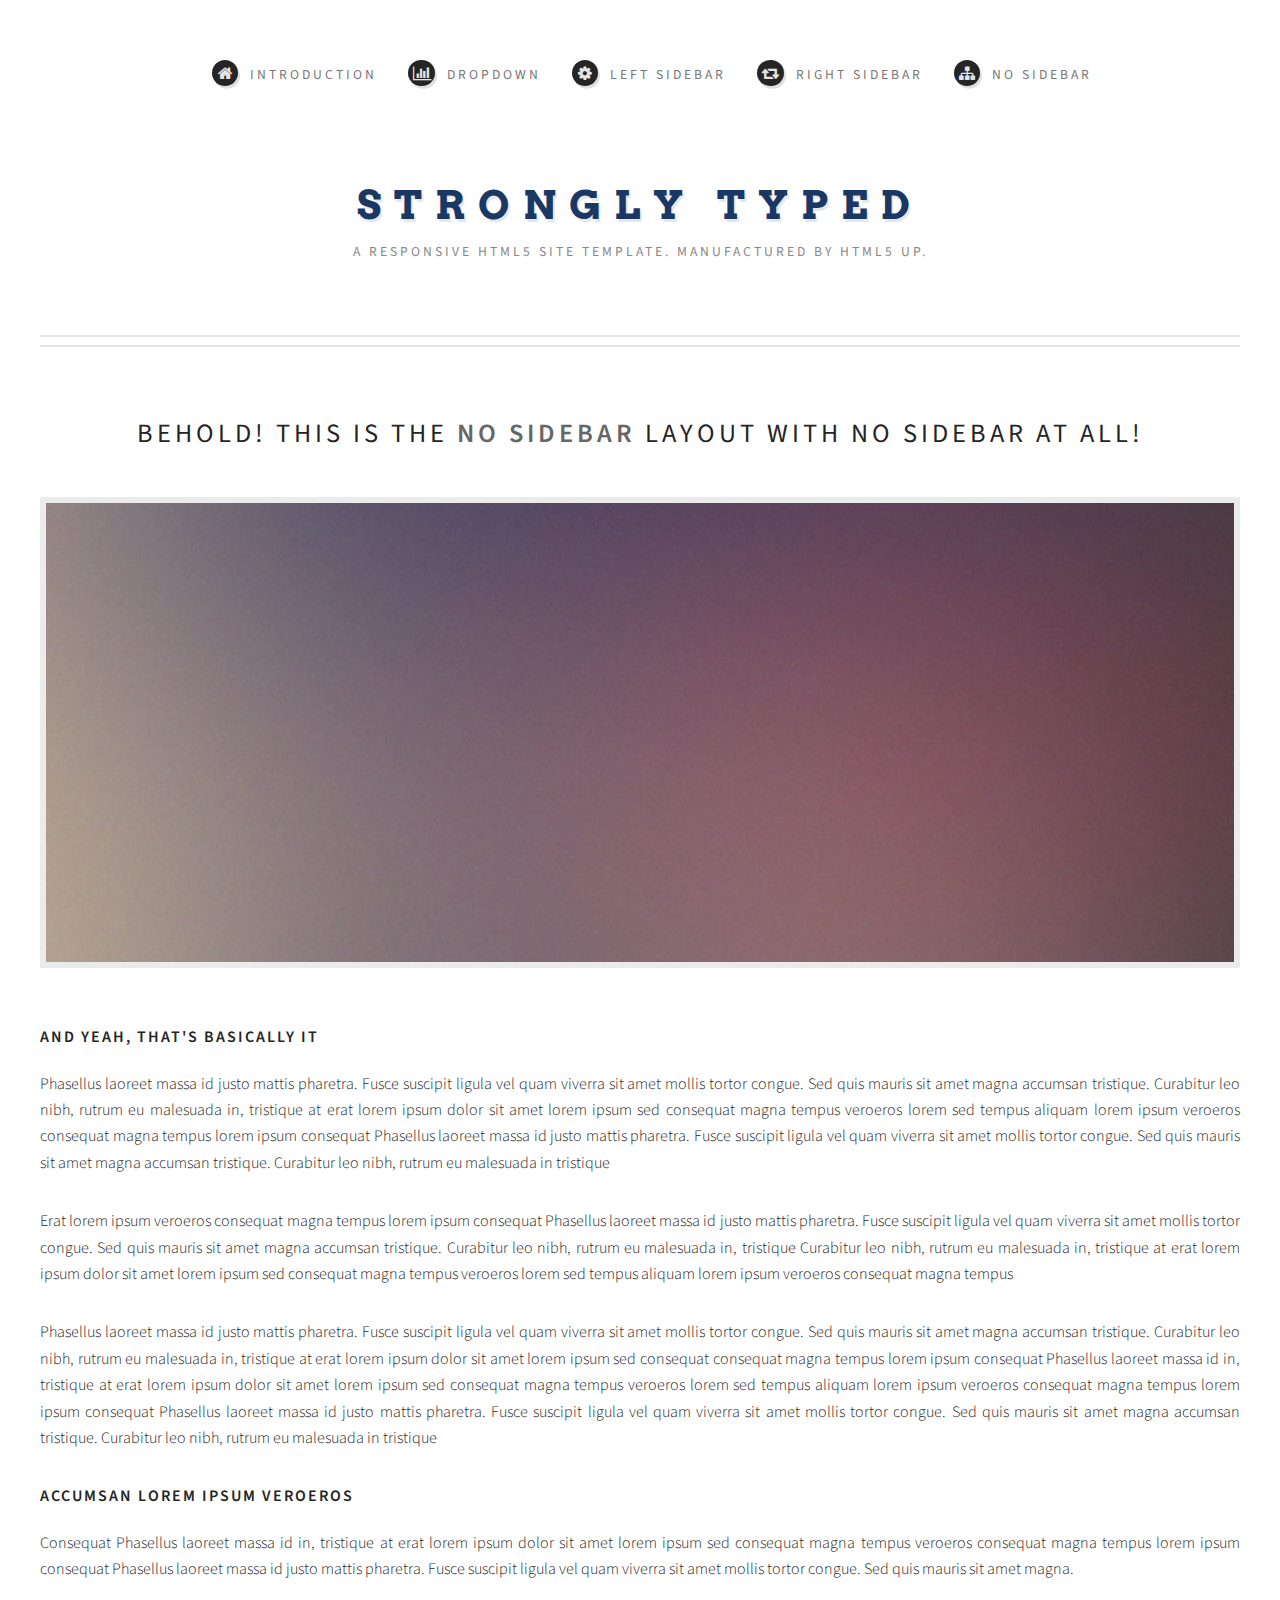
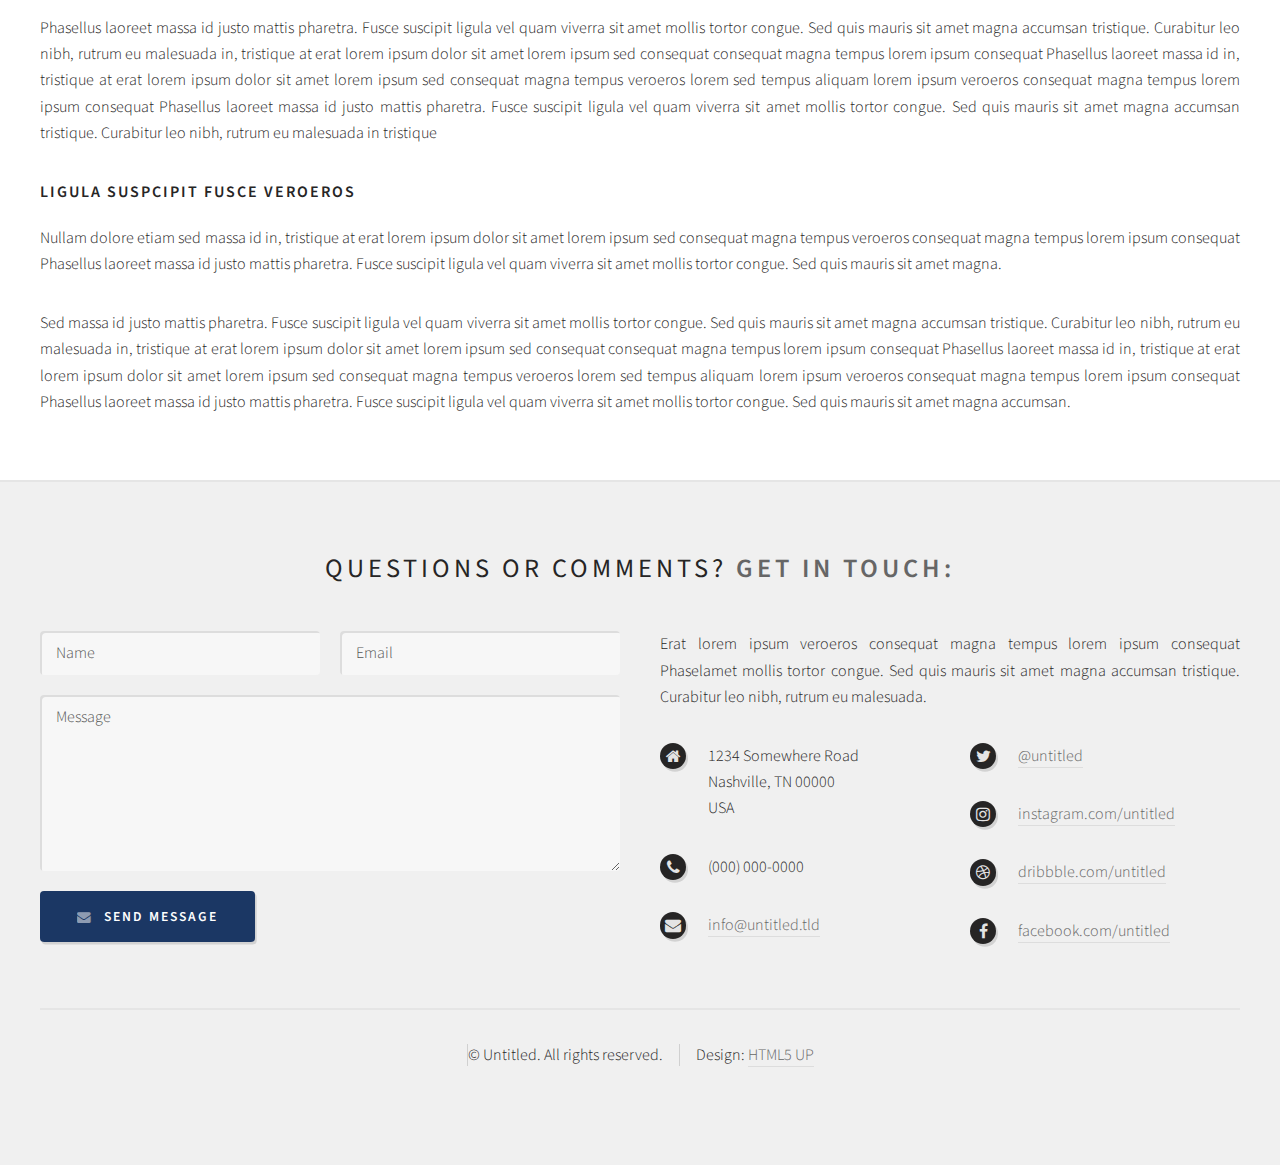
<file: no-sidebar.html>
<!DOCTYPE HTML>
<!--
	Strongly Typed by HTML5 UP
	html5up.net | @ajlkn
	Free for personal and commercial use under the CCA 3.0 license (html5up.net/license)
-->
<html>
	<head>
		<title>No Sidebar - Strongly Typed by HTML5 UP</title>
		<meta charset="utf-8" />
		<meta name="viewport" content="width=device-width, initial-scale=1, user-scalable=no" />
		<link rel="stylesheet" href="assets/css/main.css" />
	</head>
	<body class="no-sidebar is-preload">
		<div id="page-wrapper">

			<!-- Header -->
				<section id="header">
					<div class="container">

						<!-- Logo -->
							<h1 id="logo"><a href="index.html">Strongly Typed</a></h1>
							<p>A responsive HTML5 site template. Manufactured by HTML5 UP.</p>

						<!-- Nav -->
							<nav id="nav">
								<ul>
									<li><a class="icon fa-home" href="index.html"><span>Introduction</span></a></li>
									<li>
										<a href="#" class="icon fa-bar-chart-o"><span>Dropdown</span></a>
										<ul>
											<li><a href="#">Lorem ipsum dolor</a></li>
											<li><a href="#">Magna phasellus</a></li>
											<li><a href="#">Etiam dolore nisl</a></li>
											<li>
												<a href="#">Phasellus consequat</a>
												<ul>
													<li><a href="#">Magna phasellus</a></li>
													<li><a href="#">Etiam dolore nisl</a></li>
													<li><a href="#">Phasellus consequat</a></li>
												</ul>
											</li>
											<li><a href="#">Veroeros feugiat</a></li>
										</ul>
									</li>
									<li><a class="icon fa-cog" href="left-sidebar.html"><span>Left Sidebar</span></a></li>
									<li><a class="icon fa-retweet" href="right-sidebar.html"><span>Right Sidebar</span></a></li>
									<li><a class="icon fa-sitemap" href="no-sidebar.html"><span>No Sidebar</span></a></li>
								</ul>
							</nav>

					</div>
				</section>

			<!-- Main -->
				<section id="main">
					<div class="container">
						<div id="content">

							<!-- Post -->
								<article class="box post">
									<header>
										<h2>Behold! This is the <strong>no sidebar</strong> layout<br />
										with no sidebar at all!</h2>
									</header>
									<span class="image featured"><img src="images/pic04.jpg" alt="" /></span>
									<h3>And yeah, that's basically it</h3>
									<p>Phasellus laoreet massa id justo mattis pharetra. Fusce suscipit
									ligula vel quam viverra sit amet mollis tortor congue. Sed quis mauris
									sit amet magna accumsan tristique. Curabitur leo nibh, rutrum eu malesuada
									in, tristique at erat lorem ipsum dolor sit amet lorem ipsum sed consequat
									magna tempus veroeros lorem sed tempus aliquam lorem ipsum veroeros
									consequat magna tempus lorem ipsum consequat Phasellus laoreet massa id
									justo mattis pharetra. Fusce suscipit ligula vel quam viverra sit amet
									mollis tortor congue. Sed quis mauris sit amet magna accumsan tristique.
									Curabitur leo nibh, rutrum eu malesuada in tristique</p>
									<p>Erat lorem ipsum veroeros consequat magna tempus lorem ipsum consequat
									Phasellus laoreet massa id justo mattis pharetra. Fusce suscipit ligula
									vel quam viverra sit amet mollis tortor congue. Sed quis mauris sit amet
									magna accumsan tristique. Curabitur leo nibh, rutrum eu malesuada in,
									tristique Curabitur leo nibh, rutrum eu malesuada  in, tristique
									at erat lorem ipsum dolor sit amet lorem ipsum sed consequat magna
									tempus veroeros lorem sed tempus aliquam lorem ipsum veroeros consequat
									magna tempus</p>
									<p>Phasellus laoreet massa id justo mattis pharetra. Fusce suscipit
									ligula vel quam viverra sit amet mollis tortor congue. Sed quis mauris
									sit amet magna accumsan tristique. Curabitur leo nibh, rutrum eu malesuada
									in, tristique at erat lorem ipsum dolor sit amet lorem ipsum sed consequat
									consequat magna tempus lorem ipsum consequat Phasellus laoreet massa id
									in, tristique at erat lorem ipsum dolor sit amet lorem ipsum sed consequat
									magna tempus veroeros lorem sed tempus aliquam lorem ipsum veroeros
									consequat magna tempus lorem ipsum consequat Phasellus laoreet massa id
									justo mattis pharetra. Fusce suscipit ligula vel quam viverra sit amet
									mollis tortor congue. Sed quis mauris sit amet magna accumsan tristique.
									Curabitur leo nibh, rutrum eu malesuada in tristique</p>
									<h3>Accumsan lorem ipsum veroeros</h3>
									<p>Consequat Phasellus laoreet massa id in, tristique at erat lorem
									ipsum dolor sit amet lorem ipsum sed consequat magna tempus veroeros
									consequat magna tempus lorem ipsum consequat Phasellus laoreet massa id
									justo mattis pharetra. Fusce suscipit ligula vel quam viverra sit amet
									mollis tortor congue. Sed quis mauris sit amet magna.</p>
									<p>Phasellus laoreet massa id justo mattis pharetra. Fusce suscipit
									ligula vel quam viverra sit amet mollis tortor congue. Sed quis mauris
									sit amet magna accumsan tristique. Curabitur leo nibh, rutrum eu malesuada
									in, tristique at erat lorem ipsum dolor sit amet lorem ipsum sed consequat
									consequat magna tempus lorem ipsum consequat Phasellus laoreet massa id
									in, tristique at erat lorem ipsum dolor sit amet lorem ipsum sed consequat
									magna tempus veroeros lorem sed tempus aliquam lorem ipsum veroeros
									consequat magna tempus lorem ipsum consequat Phasellus laoreet massa id
									justo mattis pharetra. Fusce suscipit ligula vel quam viverra sit amet
									mollis tortor congue. Sed quis mauris sit amet magna accumsan tristique.
									Curabitur leo nibh, rutrum eu malesuada in tristique</p>
									<h3>Ligula suspcipit fusce veroeros</h3>
									<p>Nullam dolore etiam sed massa id in, tristique at erat lorem
									ipsum dolor sit amet lorem ipsum sed consequat magna tempus veroeros
									consequat magna tempus lorem ipsum consequat Phasellus laoreet massa id
									justo mattis pharetra. Fusce suscipit ligula vel quam viverra sit amet
									mollis tortor congue. Sed quis mauris sit amet magna.</p>
									<p>Sed massa id justo mattis pharetra. Fusce suscipit
									ligula vel quam viverra sit amet mollis tortor congue. Sed quis mauris
									sit amet magna accumsan tristique. Curabitur leo nibh, rutrum eu malesuada
									in, tristique at erat lorem ipsum dolor sit amet lorem ipsum sed consequat
									consequat magna tempus lorem ipsum consequat Phasellus laoreet massa id
									in, tristique at erat lorem ipsum dolor sit amet lorem ipsum sed consequat
									magna tempus veroeros lorem sed tempus aliquam lorem ipsum veroeros
									consequat magna tempus lorem ipsum consequat Phasellus laoreet massa id
									justo mattis pharetra. Fusce suscipit ligula vel quam viverra sit amet
									mollis tortor congue. Sed quis mauris sit amet magna accumsan.</p>
								</article>

						</div>
					</div>
				</section>

			<!-- Footer -->
				<section id="footer">
					<div class="container">
						<header>
							<h2>Questions or comments? <strong>Get in touch:</strong></h2>
						</header>
						<div class="row">
							<div class="col-6 col-12-medium">
								<section>
									<form method="post" action="#">
										<div class="row gtr-50">
											<div class="col-6 col-12-small">
												<input name="name" placeholder="Name" type="text" />
											</div>
											<div class="col-6 col-12-small">
												<input name="email" placeholder="Email" type="text" />
											</div>
											<div class="col-12">
												<textarea name="message" placeholder="Message"></textarea>
											</div>
											<div class="col-12">
												<a href="#" class="form-button-submit button icon fa-envelope">Send Message</a>
											</div>
										</div>
									</form>
								</section>
							</div>
							<div class="col-6 col-12-medium">
								<section>
									<p>Erat lorem ipsum veroeros consequat magna tempus lorem ipsum consequat Phaselamet
									mollis tortor congue. Sed quis mauris sit amet magna accumsan tristique. Curabitur
									leo nibh, rutrum eu malesuada.</p>
									<div class="row">
										<div class="col-6 col-12-small">
											<ul class="icons">
												<li class="icon fa-home">
													1234 Somewhere Road<br />
													Nashville, TN 00000<br />
													USA
												</li>
												<li class="icon fa-phone">
													(000) 000-0000
												</li>
												<li class="icon fa-envelope">
													<a href="#">info@untitled.tld</a>
												</li>
											</ul>
										</div>
										<div class="col-6 col-12-small">
											<ul class="icons">
												<li class="icon fa-twitter">
													<a href="#">@untitled</a>
												</li>
												<li class="icon fa-instagram">
													<a href="#">instagram.com/untitled</a>
												</li>
												<li class="icon fa-dribbble">
													<a href="#">dribbble.com/untitled</a>
												</li>
												<li class="icon fa-facebook">
													<a href="#">facebook.com/untitled</a>
												</li>
											</ul>
										</div>
									</div>
								</section>
							</div>
						</div>
					</div>
					<div id="copyright" class="container">
						<ul class="links">
							<li>&copy; Untitled. All rights reserved.</li><li>Design: <a href="http://html5up.net">HTML5 UP</a></li>
						</ul>
					</div>
				</section>

		</div>

		<!-- Scripts -->
			<script src="assets/js/jquery.min.js"></script>
			<script src="assets/js/jquery.dropotron.min.js"></script>
			<script src="assets/js/browser.min.js"></script>
			<script src="assets/js/breakpoints.min.js"></script>
			<script src="assets/js/util.js"></script>
			<script src="assets/js/main.js"></script>

	</body>
</html>
</file>
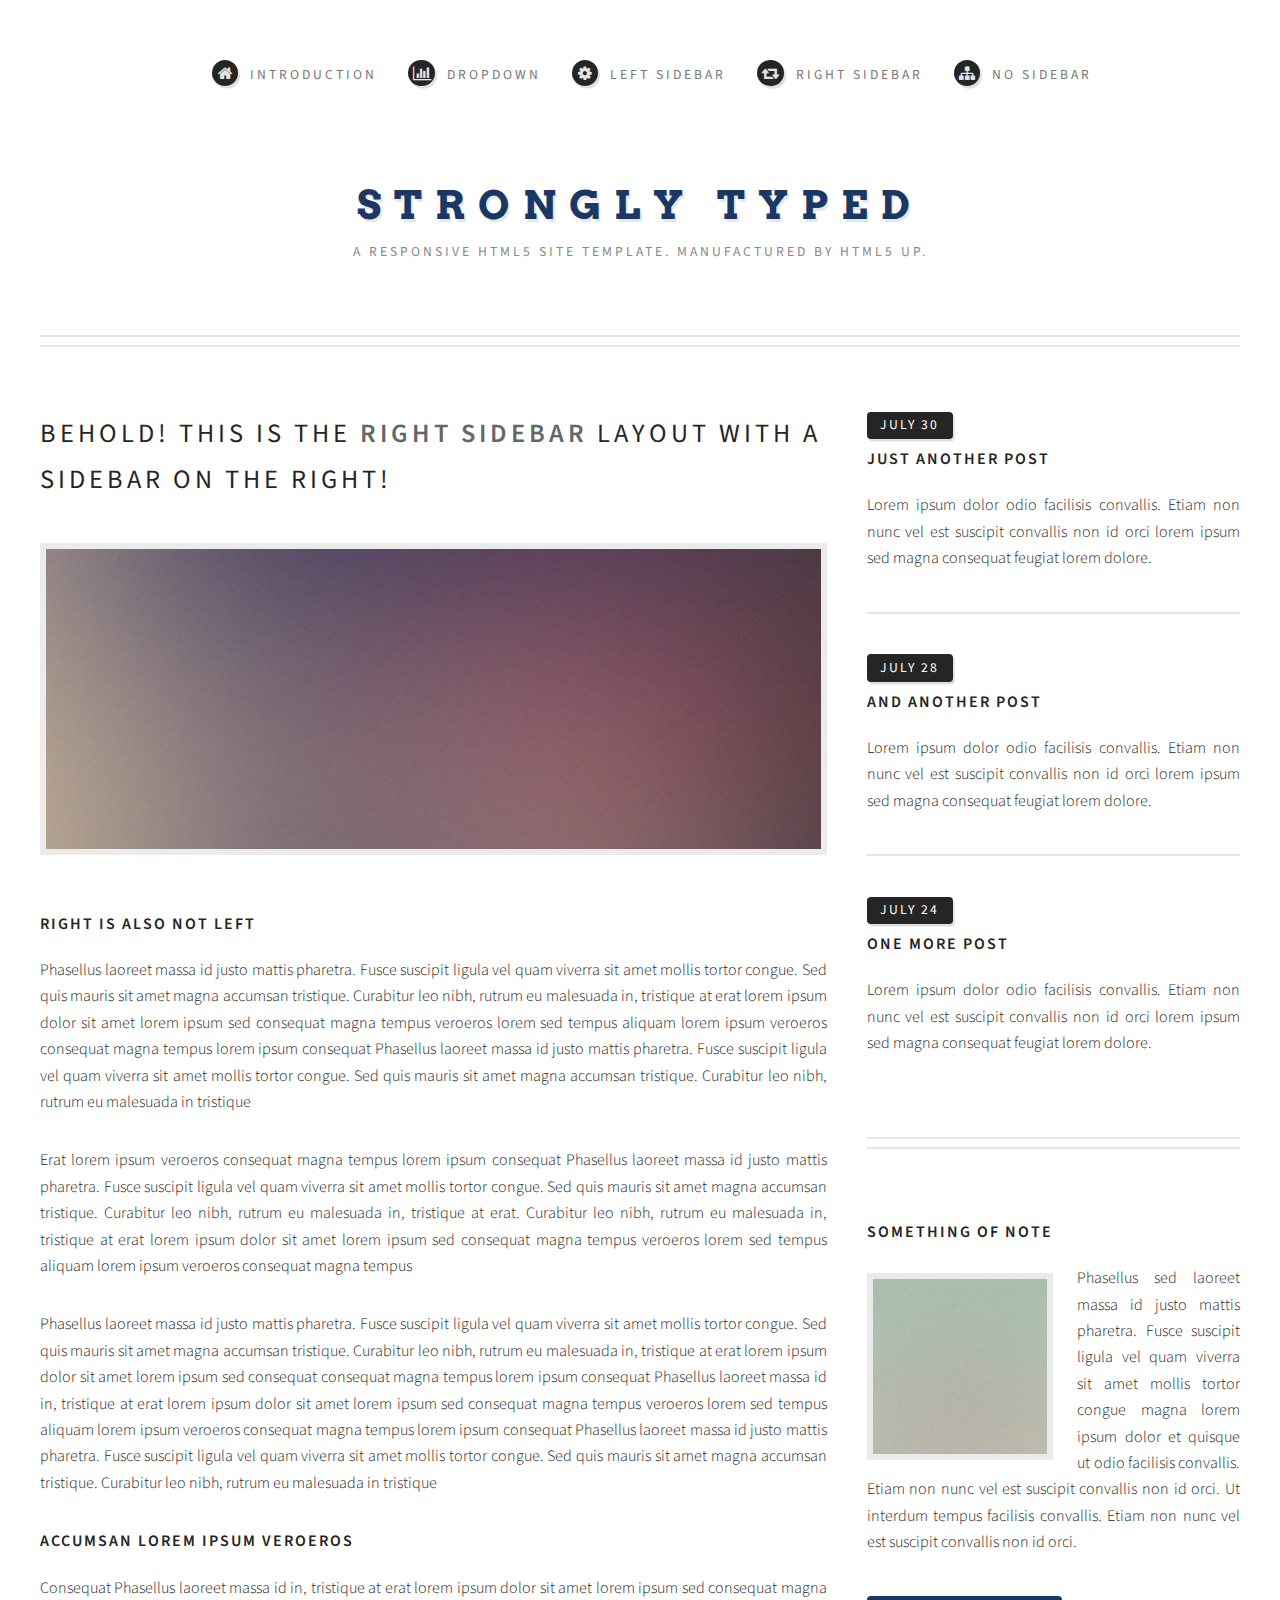
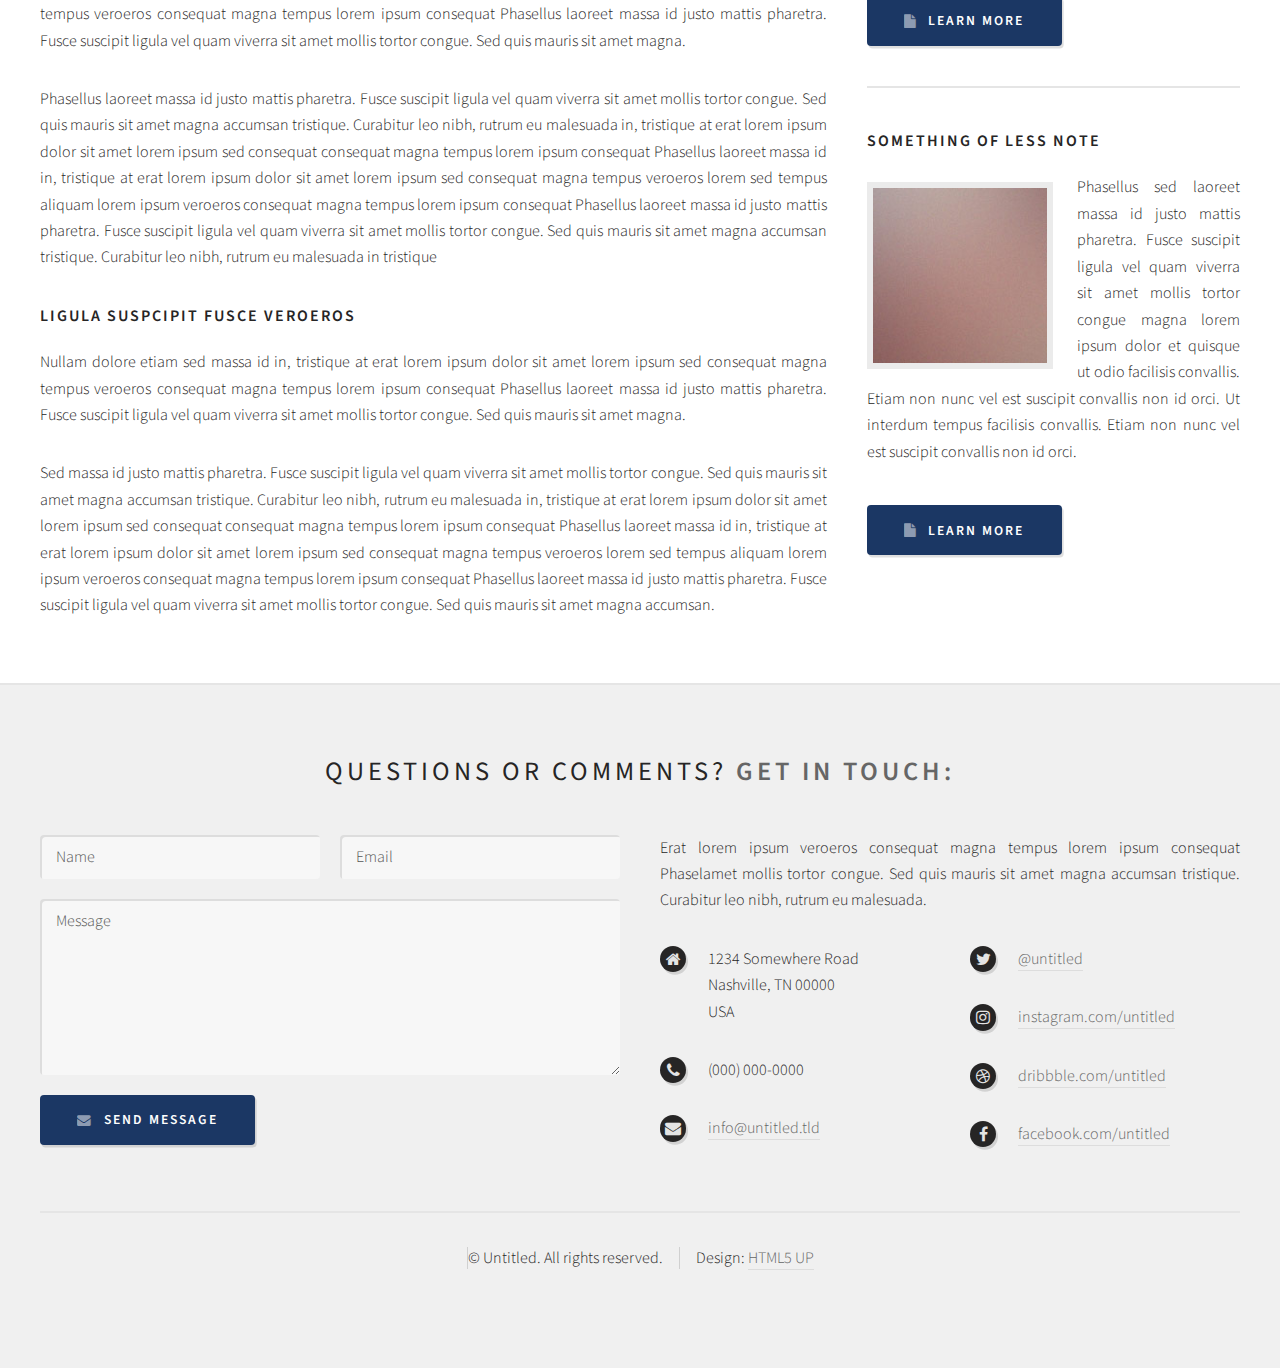
<file: right-sidebar.html>
<!DOCTYPE HTML>
<!--
	Strongly Typed by HTML5 UP
	html5up.net | @ajlkn
	Free for personal and commercial use under the CCA 3.0 license (html5up.net/license)
-->
<html>
	<head>
		<title>Right Sidebar - Strongly Typed by HTML5 UP</title>
		<meta charset="utf-8" />
		<meta name="viewport" content="width=device-width, initial-scale=1, user-scalable=no" />
		<link rel="stylesheet" href="assets/css/main.css" />
	</head>
	<body class="right-sidebar is-preload">
		<div id="page-wrapper">

			<!-- Header -->
				<section id="header">
					<div class="container">

						<!-- Logo -->
							<h1 id="logo"><a href="index.html">Strongly Typed</a></h1>
							<p>A responsive HTML5 site template. Manufactured by HTML5 UP.</p>

						<!-- Nav -->
							<nav id="nav">
								<ul>
									<li><a class="icon fa-home" href="index.html"><span>Introduction</span></a></li>
									<li>
										<a href="#" class="icon fa-bar-chart-o"><span>Dropdown</span></a>
										<ul>
											<li><a href="#">Lorem ipsum dolor</a></li>
											<li><a href="#">Magna phasellus</a></li>
											<li><a href="#">Etiam dolore nisl</a></li>
											<li>
												<a href="#">Phasellus consequat</a>
												<ul>
													<li><a href="#">Magna phasellus</a></li>
													<li><a href="#">Etiam dolore nisl</a></li>
													<li><a href="#">Phasellus consequat</a></li>
												</ul>
											</li>
											<li><a href="#">Veroeros feugiat</a></li>
										</ul>
									</li>
									<li><a class="icon fa-cog" href="left-sidebar.html"><span>Left Sidebar</span></a></li>
									<li><a class="icon fa-retweet" href="right-sidebar.html"><span>Right Sidebar</span></a></li>
									<li><a class="icon fa-sitemap" href="no-sidebar.html"><span>No Sidebar</span></a></li>
								</ul>
							</nav>

					</div>
				</section>

			<!-- Main -->
				<section id="main">
					<div class="container">
						<div class="row">

							<!-- Content -->
								<div id="content" class="col-8 col-12-medium">

									<!-- Post -->
										<article class="box post">
											<header>
												<h2>Behold! This is the <strong>right sidebar</strong> layout<br />
												with a sidebar on the right!</h2>
											</header>
											<span class="image featured"><img src="images/pic04.jpg" alt="" /></span>
											<h3>Right is also not left</h3>
											<p>Phasellus laoreet massa id justo mattis pharetra. Fusce suscipit
											ligula vel quam viverra sit amet mollis tortor congue. Sed quis mauris
											sit amet magna accumsan tristique. Curabitur leo nibh, rutrum eu malesuada
											in, tristique at erat lorem ipsum dolor sit amet lorem ipsum sed consequat
											magna tempus veroeros lorem sed tempus aliquam lorem ipsum veroeros
											consequat magna tempus lorem ipsum consequat Phasellus laoreet massa id
											justo mattis pharetra. Fusce suscipit ligula vel quam viverra sit amet
											mollis tortor congue. Sed quis mauris sit amet magna accumsan tristique.
											Curabitur leo nibh, rutrum eu malesuada in tristique</p>
											<p>Erat lorem ipsum veroeros consequat magna tempus lorem ipsum consequat
											Phasellus laoreet massa id justo mattis pharetra. Fusce suscipit ligula
											vel quam viverra sit amet mollis tortor congue. Sed quis mauris sit amet
											magna accumsan tristique. Curabitur leo nibh, rutrum eu malesuada in,
											tristique at erat. Curabitur leo nibh, rutrum eu malesuada  in, tristique
											at erat lorem ipsum dolor sit amet lorem ipsum sed consequat magna
											tempus veroeros lorem sed tempus aliquam lorem ipsum veroeros consequat
											magna tempus</p>
											<p>Phasellus laoreet massa id justo mattis pharetra. Fusce suscipit
											ligula vel quam viverra sit amet mollis tortor congue. Sed quis mauris
											sit amet magna accumsan tristique. Curabitur leo nibh, rutrum eu malesuada
											in, tristique at erat lorem ipsum dolor sit amet lorem ipsum sed consequat
											consequat magna tempus lorem ipsum consequat Phasellus laoreet massa id
											in, tristique at erat lorem ipsum dolor sit amet lorem ipsum sed consequat
											magna tempus veroeros lorem sed tempus aliquam lorem ipsum veroeros
											consequat magna tempus lorem ipsum consequat Phasellus laoreet massa id
											justo mattis pharetra. Fusce suscipit ligula vel quam viverra sit amet
											mollis tortor congue. Sed quis mauris sit amet magna accumsan tristique.
											Curabitur leo nibh, rutrum eu malesuada in tristique</p>
											<h3>Accumsan lorem ipsum veroeros</h3>
											<p>Consequat Phasellus laoreet massa id in, tristique at erat lorem
											ipsum dolor sit amet lorem ipsum sed consequat magna tempus veroeros
											consequat magna tempus lorem ipsum consequat Phasellus laoreet massa id
											justo mattis pharetra. Fusce suscipit ligula vel quam viverra sit amet
											mollis tortor congue. Sed quis mauris sit amet magna.</p>
											<p>Phasellus laoreet massa id justo mattis pharetra. Fusce suscipit
											ligula vel quam viverra sit amet mollis tortor congue. Sed quis mauris
											sit amet magna accumsan tristique. Curabitur leo nibh, rutrum eu malesuada
											in, tristique at erat lorem ipsum dolor sit amet lorem ipsum sed consequat
											consequat magna tempus lorem ipsum consequat Phasellus laoreet massa id
											in, tristique at erat lorem ipsum dolor sit amet lorem ipsum sed consequat
											magna tempus veroeros lorem sed tempus aliquam lorem ipsum veroeros
											consequat magna tempus lorem ipsum consequat Phasellus laoreet massa id
											justo mattis pharetra. Fusce suscipit ligula vel quam viverra sit amet
											mollis tortor congue. Sed quis mauris sit amet magna accumsan tristique.
											Curabitur leo nibh, rutrum eu malesuada in tristique</p>
											<h3>Ligula suspcipit fusce veroeros</h3>
											<p>Nullam dolore etiam sed massa id in, tristique at erat lorem
											ipsum dolor sit amet lorem ipsum sed consequat magna tempus veroeros
											consequat magna tempus lorem ipsum consequat Phasellus laoreet massa id
											justo mattis pharetra. Fusce suscipit ligula vel quam viverra sit amet
											mollis tortor congue. Sed quis mauris sit amet magna.</p>
											<p>Sed massa id justo mattis pharetra. Fusce suscipit
											ligula vel quam viverra sit amet mollis tortor congue. Sed quis mauris
											sit amet magna accumsan tristique. Curabitur leo nibh, rutrum eu malesuada
											in, tristique at erat lorem ipsum dolor sit amet lorem ipsum sed consequat
											consequat magna tempus lorem ipsum consequat Phasellus laoreet massa id
											in, tristique at erat lorem ipsum dolor sit amet lorem ipsum sed consequat
											magna tempus veroeros lorem sed tempus aliquam lorem ipsum veroeros
											consequat magna tempus lorem ipsum consequat Phasellus laoreet massa id
											justo mattis pharetra. Fusce suscipit ligula vel quam viverra sit amet
											mollis tortor congue. Sed quis mauris sit amet magna accumsan.</p>
										</article>

								</div>

							<!-- Sidebar -->
								<div id="sidebar" class="col-4 col-12-medium">

									<!-- Excerpts -->
										<section>
											<ul class="divided">
												<li>

													<!-- Excerpt -->
														<article class="box excerpt">
															<header>
																<span class="date">July 30</span>
																<h3><a href="#">Just another post</a></h3>
															</header>
															<p>Lorem ipsum dolor odio facilisis convallis. Etiam non nunc vel est
															suscipit convallis non id orci lorem ipsum sed magna consequat feugiat lorem dolore.</p>
														</article>

												</li>
												<li>

													<!-- Excerpt -->
														<article class="box excerpt">
															<header>
																<span class="date">July 28</span>
																<h3><a href="#">And another post</a></h3>
															</header>
															<p>Lorem ipsum dolor odio facilisis convallis. Etiam non nunc vel est
															suscipit convallis non id orci lorem ipsum sed magna consequat feugiat lorem dolore.</p>
														</article>

												</li>
												<li>

													<!-- Excerpt -->
														<article class="box excerpt">
															<header>
																<span class="date">July 24</span>
																<h3><a href="#">One more post</a></h3>
															</header>
															<p>Lorem ipsum dolor odio facilisis convallis. Etiam non nunc vel est
															suscipit convallis non id orci lorem ipsum sed magna consequat feugiat lorem dolore.</p>
														</article>

												</li>
											</ul>
										</section>

									<!-- Highlights -->
										<section>
											<ul class="divided">
												<li>

													<!-- Highlight -->
														<article class="box highlight">
															<header>
																<h3><a href="#">Something of note</a></h3>
															</header>
															<a href="#" class="image left"><img src="images/pic06.jpg" alt="" /></a>
															<p>Phasellus  sed laoreet massa id justo mattis pharetra. Fusce suscipit ligula vel quam
															viverra sit amet mollis tortor congue magna lorem ipsum dolor et quisque ut odio facilisis
															convallis. Etiam non nunc vel est suscipit convallis non id orci. Ut interdum tempus
															facilisis convallis. Etiam non nunc vel est suscipit convallis non id orci.</p>
															<ul class="actions">
																<li><a href="#" class="button icon fa-file">Learn More</a></li>
															</ul>
														</article>

												</li>
												<li>

													<!-- Highlight -->
														<article class="box highlight">
															<header>
																<h3><a href="#">Something of less note</a></h3>
															</header>
															<a href="#" class="image left"><img src="images/pic07.jpg" alt="" /></a>
															<p>Phasellus  sed laoreet massa id justo mattis pharetra. Fusce suscipit ligula vel quam
															viverra sit amet mollis tortor congue magna lorem ipsum dolor et quisque ut odio facilisis
															convallis. Etiam non nunc vel est suscipit convallis non id orci. Ut interdum tempus
															facilisis convallis. Etiam non nunc vel est suscipit convallis non id orci.</p>
															<ul class="actions">
																<li><a href="#" class="button icon fa-file">Learn More</a></li>
															</ul>
														</article>

												</li>
											</ul>
										</section>

								</div>

						</div>
					</div>
				</section>

			<!-- Footer -->
				<section id="footer">
					<div class="container">
						<header>
							<h2>Questions or comments? <strong>Get in touch:</strong></h2>
						</header>
						<div class="row">
							<div class="col-6 col-12-medium">
								<section>
									<form method="post" action="#">
										<div class="row gtr-50">
											<div class="col-6 col-12-small">
												<input name="name" placeholder="Name" type="text" />
											</div>
											<div class="col-6 col-12-small">
												<input name="email" placeholder="Email" type="text" />
											</div>
											<div class="col-12">
												<textarea name="message" placeholder="Message"></textarea>
											</div>
											<div class="col-12">
												<a href="#" class="form-button-submit button icon fa-envelope">Send Message</a>
											</div>
										</div>
									</form>
								</section>
							</div>
							<div class="col-6 col-12-medium">
								<section>
									<p>Erat lorem ipsum veroeros consequat magna tempus lorem ipsum consequat Phaselamet
									mollis tortor congue. Sed quis mauris sit amet magna accumsan tristique. Curabitur
									leo nibh, rutrum eu malesuada.</p>
									<div class="row">
										<div class="col-6 col-12-small">
											<ul class="icons">
												<li class="icon fa-home">
													1234 Somewhere Road<br />
													Nashville, TN 00000<br />
													USA
												</li>
												<li class="icon fa-phone">
													(000) 000-0000
												</li>
												<li class="icon fa-envelope">
													<a href="#">info@untitled.tld</a>
												</li>
											</ul>
										</div>
										<div class="col-6 col-12-small">
											<ul class="icons">
												<li class="icon fa-twitter">
													<a href="#">@untitled</a>
												</li>
												<li class="icon fa-instagram">
													<a href="#">instagram.com/untitled</a>
												</li>
												<li class="icon fa-dribbble">
													<a href="#">dribbble.com/untitled</a>
												</li>
												<li class="icon fa-facebook">
													<a href="#">facebook.com/untitled</a>
												</li>
											</ul>
										</div>
									</div>
								</section>
							</div>
						</div>
					</div>
					<div id="copyright" class="container">
						<ul class="links">
							<li>&copy; Untitled. All rights reserved.</li><li>Design: <a href="http://html5up.net">HTML5 UP</a></li>
						</ul>
					</div>
				</section>

		</div>

		<!-- Scripts -->
			<script src="assets/js/jquery.min.js"></script>
			<script src="assets/js/jquery.dropotron.min.js"></script>
			<script src="assets/js/browser.min.js"></script>
			<script src="assets/js/breakpoints.min.js"></script>
			<script src="assets/js/util.js"></script>
			<script src="assets/js/main.js"></script>

	</body>
</html>
</file>
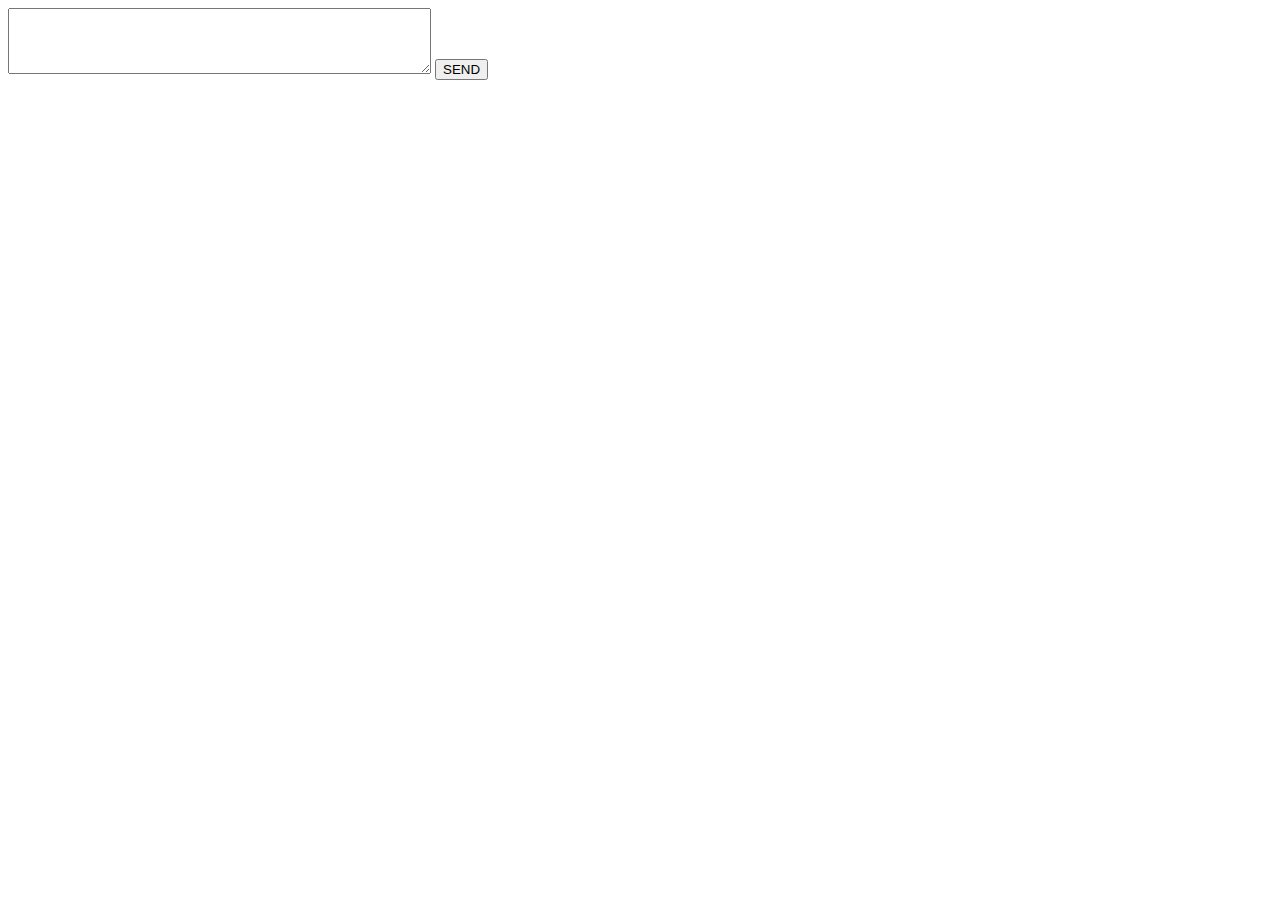
<file: assignment1/desenho-canvas-com-leitura.html>
<html>
        <script src="objects-cg.js"></script>
<script src="mathfunctions.js"></script>
<script src="drawthings.js"></script>
<script>
    recorte = new Clipping();
    veclines = []
    vecpolygons = []

    function openJson() { //carrega json file
        var json_obj = JSON.parse(document.getElementById("link").value);
        //alert("This is the scene: "+json_obj.scene)
        console.log("This is the scene: " + json_obj.scene);
        if (json_obj.hasOwnProperty('clipping')) {
            if (json_obj.clipping.hasOwnProperty('top-right')) {
                console.log(json_obj.clipping['top-right']);
                console.log(json_obj.clipping['bottom-left']);
                recorte.xmin = parseFloat(json_obj.clipping['bottom-left'].x);
                recorte.ymin = parseFloat(json_obj.clipping['bottom-left'].y);
                recorte.xmax = parseFloat(json_obj.clipping['top-right'].x);
                recorte.ymax = parseFloat(json_obj.clipping['top-right'].y);                
            }
        }
        if (json_obj.hasOwnProperty('lines')) {
            if (json_obj.lines.hasOwnProperty('line')) {
                lines = json_obj.lines.line;
                //console.log(lines);
                for (var i = 0; i < lines.length; i++) {
                    console.log(lines[i]); //carrega o segmento x1,y1,x2,y2
                    line = new Line();
                    line.set(parseFloat(lines[i].x1),parseFloat(lines[i].y1),parseFloat(lines[i].x2),parseFloat(lines[i].y2));
                    veclines.push(line);
                }
            }
        }
        if (json_obj.hasOwnProperty('polygons')) {
            if (json_obj.polygons.hasOwnProperty('polygon')) {
                polygons = json_obj.polygons.polygon;
                console.log(polygons);
                for (var i = 0; i < polygons.length; i++) {
                    console.log(polygons[i]); //carrega a lista de vetores do poligono i
                    ipoly = new Polygon();
                    for (var j = 0; j < polygons[i].length; j++) {
                        console.log(polygons[i][j]); //carrega cada vetor do poligono i
                        vec = new Vec2();
                        vec.set(parseFloat(polygons[i][j].x),parseFloat(polygons[i][j].y));
                        ipoly.add(vec);
                    }
                    vecpolygons.push(ipoly);
                }
            }
        }
        draw();

    }

    function draw() {
        var canvas = document.getElementById('window');
        canvas.width = recorte.width()*25;
        canvas.height = recorte.height()*25;

        if (canvas.getContext) {
            Width = canvas.width;
            Height = canvas.height;
            context = canvas.getContext('2d');
	    context.transform().scale(5,5);
            drawBorder(context, Width, Height);            
            M = mult(transformCanvas(Width,Height),mult(scale(15,15),translate(-recorte.center()[0],-recorte.center()[1])));
            drawClipping(M,recorte,context);
            for(var i=0;i<veclines.length;i++){
                drawLine(M,veclines[i],context);
            }
            for(var i=0;i<vecpolygons.length;i++){
                drawPolygon(M,vecpolygons[i],context);
            }
        }

    }

</script>

<body>

    <textarea rows="4" cols="50" id="link"></textarea>
    <button onclick="openJson()">SEND</button><br>
    <canvas id="window"></canvas>
</body>

</html>
</file>
<file: assets/css/main.css>
@import url("font-awesome.min.css");
@import url("https://fonts.googleapis.com/css?family=Source+Sans+Pro:300,400,600|Arvo:700");

/*
	Strongly Typed by HTML5 UP
	html5up.net | @ajlkn
	Free for personal and commercial use under the CCA 3.0 license (html5up.net/license)
*/

html, body, div, span, applet, object,
iframe, h1, h2, h3, h4, h5, h6, p, blockquote,
pre, a, abbr, acronym, address, big, cite,
code, del, dfn, em, img, ins, kbd, q, s, samp,
small, strike, strong, sub, sup, tt, var, b,
u, i, center, dl, dt, dd, ol, ul, li, fieldset,
form, label, legend, table, caption, tbody,
tfoot, thead, tr, th, td, article, aside,
canvas, details, embed, figure, figcaption,
footer, header, hgroup, menu, nav, output, ruby,
section, summary, time, mark, audio, video {
	margin: 0;
	padding: 0;
	border: 0;
	font-size: 100%;
	font: inherit;
	vertical-align: baseline;}

article, aside, details, figcaption, figure,
footer, header, hgroup, menu, nav, section {
	display: block;}

body {
	line-height: 1;
}

ol, ul {
	list-style: none;
}

blockquote, q {
	quotes: none;
}

	blockquote:before, blockquote:after, q:before, q:after {
		content: '';
		content: none;
	}

table {
	border-collapse: collapse;
	border-spacing: 0;
}

body {
	-webkit-text-size-adjust: none;
}

mark {
	background-color: transparent;
	color: inherit;
}

input::-moz-focus-inner {
	border: 0;
	padding: 0;
}

input, select, textarea {
	-moz-appearance: none;
	-webkit-appearance: none;
	-ms-appearance: none;
	appearance: none;
}

/* Basic */

	html {
		box-sizing: border-box;
	}

	*, *:before, *:after {
		box-sizing: inherit;
	}

	body {
		background: #f0f0f0;
	}

		body.is-preload *, body.is-preload *:before, body.is-preload *:after {
			-moz-animation: none !important;
			-webkit-animation: none !important;
			-ms-animation: none !important;
			animation: none !important;
			-moz-transition: none !important;
			-webkit-transition: none !important;
			-ms-transition: none !important;
			transition: none !important;
		}

	body, input, textarea, select {
		font-family: 'Source Sans Pro';
		font-weight: 300;
		color: #262525;
		line-height: 1.65em;
		font-size: 15pt;
	}

	h1, h2, h3, h4, h5, h6 {
		font-weight: 600;
		text-transform: uppercase;
		color: #262525;
	}

	h1 a, h2 a, h3 a, h4 a, h5 a, h6 a {
		color: inherit;
		text-decoration: none;
		border: 0;
	}

	h2 {
		font-size: 1.65em;
		font-weight: 400;
		letter-spacing: 4px;
		margin: 0 0 1.5em 0;
		line-height: 1.75em;
	}

	h3 {
		font-size: 1em;
		letter-spacing: 2px;
		margin: 0 0 1.25em 0;
	}

	a {
		-moz-transition: color 0.25s ease-in-out, border-bottom-color 0.25s ease-in-out;
		-webkit-transition: color 0.25s ease-in-out, border-bottom-color 0.25s ease-in-out;
		-ms-transition: color 0.25s ease-in-out, border-bottom-color 0.25s ease-in-out;
		transition: color 0.25s ease-in-out, border-bottom-color 0.25s ease-in-out;
		color: #666;
		text-decoration: none;
		border-bottom: solid 1px #ddd;
	}

		a strong {
			-moz-transition: color 0.25s ease-in-out, border-bottom-color 0.25s ease-in-out;
			-webkit-transition: color 0.25s ease-in-out, border-bottom-color 0.25s ease-in-out;
			-ms-transition: color 0.25s ease-in-out, border-bottom-color 0.25s ease-in-out;
			transition: color 0.25s ease-in-out, border-bottom-color 0.25s ease-in-out;
		}

		a:hover {
			color: #1b3764;
			border-bottom-color: rgba(255, 255, 255, 0);
		}

			a:hover strong {
				color: #1b3764;
			}

	strong, b {
		font-weight: 600;
		color: #666;
	}

	em, i {
		font-style: italic;
	}

	sub {
		position: relative;
		top: 0.5em;
		font-size: 0.8em;
	}

	sup {
		position: relative;
		top: -0.5em;
		font-size: 0.8em;
	}

	hr {
		border: 0;
		border-top: solid 1px #ddd;
	}

	blockquote {
		border-left: solid 0.5em #ddd;
		padding: 1em 0 1em 2em;
		font-style: italic;
	}

	p {
		text-align: justify;
		margin-bottom: 2em;
	}

	ul, ol, dl, table, blockquote {
		margin-bottom: 2em;
	}

	br.clear {
		clear: both;
	}

/* Container */

	.container {
		margin: 0 auto;
		max-width: 100%;
		width: 70em;
	}

		@media screen and (max-width: 1680px) {

			.container {
				width: 68em;
			}

		}

		@media screen and (max-width: 1280px) {

			.container {
				width: calc(100% - 80px);
			}

		}

		@media screen and (max-width: 980px) {

			.container {
				width: calc(100% - 100px);
			}

		}

		@media screen and (max-width: 736px) {

			.container {
				width: calc(100% - 40px);
			}

		}

/* Row */

	.row {
		display: flex;
		flex-wrap: wrap;
		box-sizing: border-box;
		align-items: stretch;
	}

		.row > * {
			box-sizing: border-box;
		}

		.row.gtr-uniform > * > :last-child {
			margin-bottom: 0;
		}

		.row.aln-left {
			justify-content: flex-start;
		}

		.row.aln-center {
			justify-content: center;
		}

		.row.aln-right {
			justify-content: flex-end;
		}

		.row.aln-top {
			align-items: flex-start;
		}

		.row.aln-middle {
			align-items: center;
		}

		.row.aln-bottom {
			align-items: flex-end;
		}

		.row > .imp {
			order: -1;
		}

		.row > .col-1 {
			width: 8.3333333333%;
		}

		.row > .off-1 {
			margin-left: 8.3333333333%;
		}

		.row > .col-2 {
			width: 16.6666666667%;
		}

		.row > .off-2 {
			margin-left: 16.6666666667%;
		}

		.row > .col-3 {
			width: 25%;
		}

		.row > .off-3 {
			margin-left: 25%;
		}

		.row > .col-4 {
			width: 33.3333333333%;
		}

		.row > .off-4 {
			margin-left: 33.3333333333%;
		}

		.row > .col-5 {
			width: 41.6666666667%;
		}

		.row > .off-5 {
			margin-left: 41.6666666667%;
		}

		.row > .col-6 {
			width: 50%;
		}

		.row > .off-6 {
			margin-left: 50%;
		}

		.row > .col-7 {
			width: 58.3333333333%;
		}

		.row > .off-7 {
			margin-left: 58.3333333333%;
		}

		.row > .col-8 {
			width: 66.6666666667%;
		}

		.row > .off-8 {
			margin-left: 66.6666666667%;
		}

		.row > .col-9 {
			width: 75%;
		}

		.row > .off-9 {
			margin-left: 75%;
		}

		.row > .col-10 {
			width: 83.3333333333%;
		}

		.row > .off-10 {
			margin-left: 83.3333333333%;
		}

		.row > .col-11 {
			width: 91.6666666667%;
		}

		.row > .off-11 {
			margin-left: 91.6666666667%;
		}

		.row > .col-12 {
			width: 100%;
		}

		.row > .off-12 {
			margin-left: 100%;
		}

		.row.gtr-0 {
			margin-top: 0px;
			margin-left: 0px;
		}

			.row.gtr-0 > * {
				padding: 0px 0 0 0px;
			}

			.row.gtr-0.gtr-uniform {
				margin-top: 0px;
			}

				.row.gtr-0.gtr-uniform > * {
					padding-top: 0px;
				}

		.row.gtr-25 {
			margin-top: -12.5px;
			margin-left: -12.5px;
		}

			.row.gtr-25 > * {
				padding: 12.5px 0 0 12.5px;
			}

			.row.gtr-25.gtr-uniform {
				margin-top: -12.5px;
			}

				.row.gtr-25.gtr-uniform > * {
					padding-top: 12.5px;
				}

		.row.gtr-50 {
			margin-top: -25px;
			margin-left: -25px;
		}

			.row.gtr-50 > * {
				padding: 25px 0 0 25px;
			}

			.row.gtr-50.gtr-uniform {
				margin-top: -25px;
			}

				.row.gtr-50.gtr-uniform > * {
					padding-top: 25px;
				}

		.row {
			margin-top: -50px;
			margin-left: -50px;
		}

			.row > * {
				padding: 50px 0 0 50px;
			}

			.row.gtr-uniform {
				margin-top: -50px;
			}

				.row.gtr-uniform > * {
					padding-top: 50px;
				}

		.row.gtr-150 {
			margin-top: -75px;
			margin-left: -75px;
		}

			.row.gtr-150 > * {
				padding: 75px 0 0 75px;
			}

			.row.gtr-150.gtr-uniform {
				margin-top: -75px;
			}

				.row.gtr-150.gtr-uniform > * {
					padding-top: 75px;
				}

		.row.gtr-200 {
			margin-top: -100px;
			margin-left: -100px;
		}

			.row.gtr-200 > * {
				padding: 100px 0 0 100px;
			}

			.row.gtr-200.gtr-uniform {
				margin-top: -100px;
			}

				.row.gtr-200.gtr-uniform > * {
					padding-top: 100px;
				}

		@media screen and (max-width: 1680px) {

			.row {
				display: flex;
				flex-wrap: wrap;
				box-sizing: border-box;
				align-items: stretch;
			}

				.row > * {
					box-sizing: border-box;
				}

				.row.gtr-uniform > * > :last-child {
					margin-bottom: 0;
				}

				.row.aln-left {
					justify-content: flex-start;
				}

				.row.aln-center {
					justify-content: center;
				}

				.row.aln-right {
					justify-content: flex-end;
				}

				.row.aln-top {
					align-items: flex-start;
				}

				.row.aln-middle {
					align-items: center;
				}

				.row.aln-bottom {
					align-items: flex-end;
				}

				.row > .imp-xlarge {
					order: -1;
				}

				.row > .col-1-xlarge {
					width: 8.3333333333%;
				}

				.row > .off-1-xlarge {
					margin-left: 8.3333333333%;
				}

				.row > .col-2-xlarge {
					width: 16.6666666667%;
				}

				.row > .off-2-xlarge {
					margin-left: 16.6666666667%;
				}

				.row > .col-3-xlarge {
					width: 25%;
				}

				.row > .off-3-xlarge {
					margin-left: 25%;
				}

				.row > .col-4-xlarge {
					width: 33.3333333333%;
				}

				.row > .off-4-xlarge {
					margin-left: 33.3333333333%;
				}

				.row > .col-5-xlarge {
					width: 41.6666666667%;
				}

				.row > .off-5-xlarge {
					margin-left: 41.6666666667%;
				}

				.row > .col-6-xlarge {
					width: 50%;
				}

				.row > .off-6-xlarge {
					margin-left: 50%;
				}

				.row > .col-7-xlarge {
					width: 58.3333333333%;
				}

				.row > .off-7-xlarge {
					margin-left: 58.3333333333%;
				}

				.row > .col-8-xlarge {
					width: 66.6666666667%;
				}

				.row > .off-8-xlarge {
					margin-left: 66.6666666667%;
				}

				.row > .col-9-xlarge {
					width: 75%;
				}

				.row > .off-9-xlarge {
					margin-left: 75%;
				}

				.row > .col-10-xlarge {
					width: 83.3333333333%;
				}

				.row > .off-10-xlarge {
					margin-left: 83.3333333333%;
				}

				.row > .col-11-xlarge {
					width: 91.6666666667%;
				}

				.row > .off-11-xlarge {
					margin-left: 91.6666666667%;
				}

				.row > .col-12-xlarge {
					width: 100%;
				}

				.row > .off-12-xlarge {
					margin-left: 100%;
				}

				.row.gtr-0 {
					margin-top: 0px;
					margin-left: 0px;
				}

					.row.gtr-0 > * {
						padding: 0px 0 0 0px;
					}

					.row.gtr-0.gtr-uniform {
						margin-top: 0px;
					}

						.row.gtr-0.gtr-uniform > * {
							padding-top: 0px;
						}

				.row.gtr-25 {
					margin-top: -12.5px;
					margin-left: -12.5px;
				}

					.row.gtr-25 > * {
						padding: 12.5px 0 0 12.5px;
					}

					.row.gtr-25.gtr-uniform {
						margin-top: -12.5px;
					}

						.row.gtr-25.gtr-uniform > * {
							padding-top: 12.5px;
						}

				.row.gtr-50 {
					margin-top: -25px;
					margin-left: -25px;
				}

					.row.gtr-50 > * {
						padding: 25px 0 0 25px;
					}

					.row.gtr-50.gtr-uniform {
						margin-top: -25px;
					}

						.row.gtr-50.gtr-uniform > * {
							padding-top: 25px;
						}

				.row {
					margin-top: -50px;
					margin-left: -50px;
				}

					.row > * {
						padding: 50px 0 0 50px;
					}

					.row.gtr-uniform {
						margin-top: -50px;
					}

						.row.gtr-uniform > * {
							padding-top: 50px;
						}

				.row.gtr-150 {
					margin-top: -75px;
					margin-left: -75px;
				}

					.row.gtr-150 > * {
						padding: 75px 0 0 75px;
					}

					.row.gtr-150.gtr-uniform {
						margin-top: -75px;
					}

						.row.gtr-150.gtr-uniform > * {
							padding-top: 75px;
						}

				.row.gtr-200 {
					margin-top: -100px;
					margin-left: -100px;
				}

					.row.gtr-200 > * {
						padding: 100px 0 0 100px;
					}

					.row.gtr-200.gtr-uniform {
						margin-top: -100px;
					}

						.row.gtr-200.gtr-uniform > * {
							padding-top: 100px;
						}

		}

		@media screen and (max-width: 1280px) {

			.row {
				display: flex;
				flex-wrap: wrap;
				box-sizing: border-box;
				align-items: stretch;
			}

				.row > * {
					box-sizing: border-box;
				}

				.row.gtr-uniform > * > :last-child {
					margin-bottom: 0;
				}

				.row.aln-left {
					justify-content: flex-start;
				}

				.row.aln-center {
					justify-content: center;
				}

				.row.aln-right {
					justify-content: flex-end;
				}

				.row.aln-top {
					align-items: flex-start;
				}

				.row.aln-middle {
					align-items: center;
				}

				.row.aln-bottom {
					align-items: flex-end;
				}

				.row > .imp-large {
					order: -1;
				}

				.row > .col-1-large {
					width: 8.3333333333%;
				}

				.row > .off-1-large {
					margin-left: 8.3333333333%;
				}

				.row > .col-2-large {
					width: 16.6666666667%;
				}

				.row > .off-2-large {
					margin-left: 16.6666666667%;
				}

				.row > .col-3-large {
					width: 25%;
				}

				.row > .off-3-large {
					margin-left: 25%;
				}

				.row > .col-4-large {
					width: 33.3333333333%;
				}

				.row > .off-4-large {
					margin-left: 33.3333333333%;
				}

				.row > .col-5-large {
					width: 41.6666666667%;
				}

				.row > .off-5-large {
					margin-left: 41.6666666667%;
				}

				.row > .col-6-large {
					width: 50%;
				}

				.row > .off-6-large {
					margin-left: 50%;
				}

				.row > .col-7-large {
					width: 58.3333333333%;
				}

				.row > .off-7-large {
					margin-left: 58.3333333333%;
				}

				.row > .col-8-large {
					width: 66.6666666667%;
				}

				.row > .off-8-large {
					margin-left: 66.6666666667%;
				}

				.row > .col-9-large {
					width: 75%;
				}

				.row > .off-9-large {
					margin-left: 75%;
				}

				.row > .col-10-large {
					width: 83.3333333333%;
				}

				.row > .off-10-large {
					margin-left: 83.3333333333%;
				}

				.row > .col-11-large {
					width: 91.6666666667%;
				}

				.row > .off-11-large {
					margin-left: 91.6666666667%;
				}

				.row > .col-12-large {
					width: 100%;
				}

				.row > .off-12-large {
					margin-left: 100%;
				}

				.row.gtr-0 {
					margin-top: 0px;
					margin-left: 0px;
				}

					.row.gtr-0 > * {
						padding: 0px 0 0 0px;
					}

					.row.gtr-0.gtr-uniform {
						margin-top: 0px;
					}

						.row.gtr-0.gtr-uniform > * {
							padding-top: 0px;
						}

				.row.gtr-25 {
					margin-top: -10px;
					margin-left: -10px;
				}

					.row.gtr-25 > * {
						padding: 10px 0 0 10px;
					}

					.row.gtr-25.gtr-uniform {
						margin-top: -10px;
					}

						.row.gtr-25.gtr-uniform > * {
							padding-top: 10px;
						}

				.row.gtr-50 {
					margin-top: -20px;
					margin-left: -20px;
				}

					.row.gtr-50 > * {
						padding: 20px 0 0 20px;
					}

					.row.gtr-50.gtr-uniform {
						margin-top: -20px;
					}

						.row.gtr-50.gtr-uniform > * {
							padding-top: 20px;
						}

				.row {
					margin-top: -40px;
					margin-left: -40px;
				}

					.row > * {
						padding: 40px 0 0 40px;
					}

					.row.gtr-uniform {
						margin-top: -40px;
					}

						.row.gtr-uniform > * {
							padding-top: 40px;
						}

				.row.gtr-150 {
					margin-top: -60px;
					margin-left: -60px;
				}

					.row.gtr-150 > * {
						padding: 60px 0 0 60px;
					}

					.row.gtr-150.gtr-uniform {
						margin-top: -60px;
					}

						.row.gtr-150.gtr-uniform > * {
							padding-top: 60px;
						}

				.row.gtr-200 {
					margin-top: -80px;
					margin-left: -80px;
				}

					.row.gtr-200 > * {
						padding: 80px 0 0 80px;
					}

					.row.gtr-200.gtr-uniform {
						margin-top: -80px;
					}

						.row.gtr-200.gtr-uniform > * {
							padding-top: 80px;
						}

		}

		@media screen and (max-width: 980px) {

			.row {
				display: flex;
				flex-wrap: wrap;
				box-sizing: border-box;
				align-items: stretch;
			}

				.row > * {
					box-sizing: border-box;
				}

				.row.gtr-uniform > * > :last-child {
					margin-bottom: 0;
				}

				.row.aln-left {
					justify-content: flex-start;
				}

				.row.aln-center {
					justify-content: center;
				}

				.row.aln-right {
					justify-content: flex-end;
				}

				.row.aln-top {
					align-items: flex-start;
				}

				.row.aln-middle {
					align-items: center;
				}

				.row.aln-bottom {
					align-items: flex-end;
				}

				.row > .imp-medium {
					order: -1;
				}

				.row > .col-1-medium {
					width: 8.3333333333%;
				}

				.row > .off-1-medium {
					margin-left: 8.3333333333%;
				}

				.row > .col-2-medium {
					width: 16.6666666667%;
				}

				.row > .off-2-medium {
					margin-left: 16.6666666667%;
				}

				.row > .col-3-medium {
					width: 25%;
				}

				.row > .off-3-medium {
					margin-left: 25%;
				}

				.row > .col-4-medium {
					width: 33.3333333333%;
				}

				.row > .off-4-medium {
					margin-left: 33.3333333333%;
				}

				.row > .col-5-medium {
					width: 41.6666666667%;
				}

				.row > .off-5-medium {
					margin-left: 41.6666666667%;
				}

				.row > .col-6-medium {
					width: 50%;
				}

				.row > .off-6-medium {
					margin-left: 50%;
				}

				.row > .col-7-medium {
					width: 58.3333333333%;
				}

				.row > .off-7-medium {
					margin-left: 58.3333333333%;
				}

				.row > .col-8-medium {
					width: 66.6666666667%;
				}

				.row > .off-8-medium {
					margin-left: 66.6666666667%;
				}

				.row > .col-9-medium {
					width: 75%;
				}

				.row > .off-9-medium {
					margin-left: 75%;
				}

				.row > .col-10-medium {
					width: 83.3333333333%;
				}

				.row > .off-10-medium {
					margin-left: 83.3333333333%;
				}

				.row > .col-11-medium {
					width: 91.6666666667%;
				}

				.row > .off-11-medium {
					margin-left: 91.6666666667%;
				}

				.row > .col-12-medium {
					width: 100%;
				}

				.row > .off-12-medium {
					margin-left: 100%;
				}

				.row.gtr-0 {
					margin-top: 0px;
					margin-left: 0px;
				}

					.row.gtr-0 > * {
						padding: 0px 0 0 0px;
					}

					.row.gtr-0.gtr-uniform {
						margin-top: 0px;
					}

						.row.gtr-0.gtr-uniform > * {
							padding-top: 0px;
						}

				.row.gtr-25 {
					margin-top: -12.5px;
					margin-left: -12.5px;
				}

					.row.gtr-25 > * {
						padding: 12.5px 0 0 12.5px;
					}

					.row.gtr-25.gtr-uniform {
						margin-top: -12.5px;
					}

						.row.gtr-25.gtr-uniform > * {
							padding-top: 12.5px;
						}

				.row.gtr-50 {
					margin-top: -25px;
					margin-left: -25px;
				}

					.row.gtr-50 > * {
						padding: 25px 0 0 25px;
					}

					.row.gtr-50.gtr-uniform {
						margin-top: -25px;
					}

						.row.gtr-50.gtr-uniform > * {
							padding-top: 25px;
						}

				.row {
					margin-top: -50px;
					margin-left: -50px;
				}

					.row > * {
						padding: 50px 0 0 50px;
					}

					.row.gtr-uniform {
						margin-top: -50px;
					}

						.row.gtr-uniform > * {
							padding-top: 50px;
						}

				.row.gtr-150 {
					margin-top: -75px;
					margin-left: -75px;
				}

					.row.gtr-150 > * {
						padding: 75px 0 0 75px;
					}

					.row.gtr-150.gtr-uniform {
						margin-top: -75px;
					}

						.row.gtr-150.gtr-uniform > * {
							padding-top: 75px;
						}

				.row.gtr-200 {
					margin-top: -100px;
					margin-left: -100px;
				}

					.row.gtr-200 > * {
						padding: 100px 0 0 100px;
					}

					.row.gtr-200.gtr-uniform {
						margin-top: -100px;
					}

						.row.gtr-200.gtr-uniform > * {
							padding-top: 100px;
						}

		}

		@media screen and (max-width: 736px) {

			.row {
				display: flex;
				flex-wrap: wrap;
				box-sizing: border-box;
				align-items: stretch;
			}

				.row > * {
					box-sizing: border-box;
				}

				.row.gtr-uniform > * > :last-child {
					margin-bottom: 0;
				}

				.row.aln-left {
					justify-content: flex-start;
				}

				.row.aln-center {
					justify-content: center;
				}

				.row.aln-right {
					justify-content: flex-end;
				}

				.row.aln-top {
					align-items: flex-start;
				}

				.row.aln-middle {
					align-items: center;
				}

				.row.aln-bottom {
					align-items: flex-end;
				}

				.row > .imp-small {
					order: -1;
				}

				.row > .col-1-small {
					width: 8.3333333333%;
				}

				.row > .off-1-small {
					margin-left: 8.3333333333%;
				}

				.row > .col-2-small {
					width: 16.6666666667%;
				}

				.row > .off-2-small {
					margin-left: 16.6666666667%;
				}

				.row > .col-3-small {
					width: 25%;
				}

				.row > .off-3-small {
					margin-left: 25%;
				}

				.row > .col-4-small {
					width: 33.3333333333%;
				}

				.row > .off-4-small {
					margin-left: 33.3333333333%;
				}

				.row > .col-5-small {
					width: 41.6666666667%;
				}

				.row > .off-5-small {
					margin-left: 41.6666666667%;
				}

				.row > .col-6-small {
					width: 50%;
				}

				.row > .off-6-small {
					margin-left: 50%;
				}

				.row > .col-7-small {
					width: 58.3333333333%;
				}

				.row > .off-7-small {
					margin-left: 58.3333333333%;
				}

				.row > .col-8-small {
					width: 66.6666666667%;
				}

				.row > .off-8-small {
					margin-left: 66.6666666667%;
				}

				.row > .col-9-small {
					width: 75%;
				}

				.row > .off-9-small {
					margin-left: 75%;
				}

				.row > .col-10-small {
					width: 83.3333333333%;
				}

				.row > .off-10-small {
					margin-left: 83.3333333333%;
				}

				.row > .col-11-small {
					width: 91.6666666667%;
				}

				.row > .off-11-small {
					margin-left: 91.6666666667%;
				}

				.row > .col-12-small {
					width: 100%;
				}

				.row > .off-12-small {
					margin-left: 100%;
				}

				.row.gtr-0 {
					margin-top: 0px;
					margin-left: 0px;
				}

					.row.gtr-0 > * {
						padding: 0px 0 0 0px;
					}

					.row.gtr-0.gtr-uniform {
						margin-top: 0px;
					}

						.row.gtr-0.gtr-uniform > * {
							padding-top: 0px;
						}

				.row.gtr-25 {
					margin-top: -7.5px;
					margin-left: -7.5px;
				}

					.row.gtr-25 > * {
						padding: 7.5px 0 0 7.5px;
					}

					.row.gtr-25.gtr-uniform {
						margin-top: -7.5px;
					}

						.row.gtr-25.gtr-uniform > * {
							padding-top: 7.5px;
						}

				.row.gtr-50 {
					margin-top: -15px;
					margin-left: -15px;
				}

					.row.gtr-50 > * {
						padding: 15px 0 0 15px;
					}

					.row.gtr-50.gtr-uniform {
						margin-top: -15px;
					}

						.row.gtr-50.gtr-uniform > * {
							padding-top: 15px;
						}

				.row {
					margin-top: -30px;
					margin-left: -30px;
				}

					.row > * {
						padding: 30px 0 0 30px;
					}

					.row.gtr-uniform {
						margin-top: -30px;
					}

						.row.gtr-uniform > * {
							padding-top: 30px;
						}

				.row.gtr-150 {
					margin-top: -45px;
					margin-left: -45px;
				}

					.row.gtr-150 > * {
						padding: 45px 0 0 45px;
					}

					.row.gtr-150.gtr-uniform {
						margin-top: -45px;
					}

						.row.gtr-150.gtr-uniform > * {
							padding-top: 45px;
						}

				.row.gtr-200 {
					margin-top: -60px;
					margin-left: -60px;
				}

					.row.gtr-200 > * {
						padding: 60px 0 0 60px;
					}

					.row.gtr-200.gtr-uniform {
						margin-top: -60px;
					}

						.row.gtr-200.gtr-uniform > * {
							padding-top: 60px;
						}

		}

/* Sections/Article */

	section, article {
		margin-bottom: 3em;
	}

	section > :last-child,
	article > :last-child,
	section:last-child,
	article:last-child {
		margin-bottom: 0;
	}

/* Image */

	.image {
		-moz-transition: opacity 0.25s ease-in-out;
		-webkit-transition: opacity 0.25s ease-in-out;
		-ms-transition: opacity 0.25s ease-in-out;
		transition: opacity 0.25s ease-in-out;
		display: inline-block;
		border: solid 6px #ebebeb !important;
	}

		.image:hover {
			opacity: 0.9;
		}

		.image img {
			display: block;
			width: 100%;
		}

		.image.fit {
			display: block;
			width: 100%;
		}

		.image.featured {
			display: block;
			width: 100%;
			margin: 0 0 3.5em 0;
		}

		.image.left {
			float: left;
			margin: 0 1.5em 1.5em 0;
			position: relative;
			top: 0.5em;
		}

		.image.centered {
			display: block;
			margin: 0 0 2em 0;
		}

			.image.centered img {
				margin: 0 auto;
				width: auto;
			}

/* List */

	ul {
		list-style: disc;
		padding-left: 1em;
	}

		ul li {
			padding-left: 0.5em;
			margin: 0.75em 0 0.75em 0;
		}

			ul li:first-child {
				margin-top: 0;
			}

	ol {
		list-style: decimal;
		padding-left: 1em;
	}

		ol li {
			padding-left: 0.5em;
			margin: 0.75em 0 0.75em 0;
		}

			ol li:first-child {
				margin-top: 0;
			}

/* Links */

	ul.links {
		list-style: none;
		padding-left: 0;
	}

		ul.links li {
			display: inline;
			border-left: solid 1px #d0d0d0;
			padding-left: 1em;
			margin: 0 0 0 1em;
		}

			ul.links li:first-child {
				margin-left: 0;
				padding-left: 0;
			}

/* Actions */

	ul.actions {
		margin-top: 2.5em;
		clear: both;
		list-style: none;
		padding-left: 0;
	}

		ul.actions li {
			padding-left: 0;
			display: inline-block;
			margin: 0 0 0 1em;
		}

			ul.actions li:first-child {
				margin-left: 0;
			}

/* Divided */

	ul.divided {
		list-style: none;
		padding-left: 0;
	}

		ul.divided li {
			border-top: solid 2px #e5e5e5;
			padding-left: 0;
			margin: 2.5em 0 0 0;
			padding: 2.5em 0 0 0;
		}

			ul.divided li:first-child {
				border-top: 0;
				margin-top: 0;
				padding-top: 0;
			}

/* Icons */

	ul.icons {
		list-style: none;
		padding-left: 0;
	}

		ul.icons > li {
			position: relative;
			padding: 2em 0 0 3em;
			margin: 0;
		}

			ul.icons > li:before {
				position: absolute;
				left: 0;
				top: 2em;
				display: block;
				background: #262525;
				color: #e4e4e4;
				width: 1.65em;
				height: 1.65em;
				border-radius: 1.65em;
				line-height: 1.65em;
				text-align: center;
				box-shadow: 0.125em 0.175em 0 0 rgba(0, 0, 0, 0.125);
			}

			ul.icons > li:first-child {
				padding-top: 0;
			}

				ul.icons > li:first-child:before {
					top: 0;
				}

/* Form */

	form label {
		font-weight: 600;
		text-transform: uppercase;
		color: #888;
		display: block;
		margin: 0 0 1em 0;
	}

	form input[type="text"],
	form input[type="email"]
	input[type="password"],
	form select,
	form textarea {
		-moz-transition: background-color 0.25s ease-in-out;
		-webkit-transition: background-color 0.25s ease-in-out;
		-ms-transition: background-color 0.25s ease-in-out;
		transition: background-color 0.25s ease-in-out;
		-webkit-appearance: none;
		display: block;
		border: 0;
		background: #e8e8e8;
		width: 100%;
		box-shadow: inset 2px 2px 0px 0px rgba(0, 0, 0, 0.1);
		border-radius: 4px;
		line-height: 1.25em;
		padding: 0.75em 1em 0.75em 1em;
	}

		form input[type="text"]:focus,
		form input[type="email"]
		input[type="password"]:focus,
		form select:focus,
		form textarea:focus {
			background: #f0f0f0;
		}

	form textarea {
		min-height: 11em;
	}

	form ::-webkit-input-placeholder {
		color: #555 !important;
		line-height: 1.35em;
	}

	form :-moz-placeholder {
		color: #555 !important;
	}

	form ::-moz-placeholder {
		color: #555 !important;
	}

	form :-ms-input-placeholder {
		color: #555 !important;
	}

	form ::-moz-focus-inner {
		border: 0;
	}

/* Table */

	table {
		width: 100%;
	}

		table tbody tr {
			border-top: solid 1px #E5E5E5;
		}

			table tbody tr:first-child {
				border-top: 0;
			}

		table td {
			padding: 0.75em 1em 0.75em 1em;
		}

		table th {
			text-align: left;
			font-weight: bold;
			padding: 0.75em 1em 0.75em 1em;
		}

		table thead {
			background: #262525;
			color: #fff;
			font-weight: 400;
			text-transform: uppercase;
			border: 0;
			box-shadow: 0.125em 0.175em 0 0 rgba(0, 0, 0, 0.125);
			font-size: 0.85em;
			letter-spacing: 2px;
		}

		table tfoot {
			background: #F0F0F0;
			border-top: solid 2px #E5E5E5;
		}

/* Button */

	input[type="button"],
	input[type="submit"],
	input[type="reset"],
	button,
	.button {
		-moz-transition: all 0.25s ease-in-out;
		-webkit-transition: all 0.25s ease-in-out;
		-ms-transition: all 0.25s ease-in-out;
		transition: all 0.25s ease-in-out;
		-webkit-appearance: none;
		position: relative;
		display: inline-block;
		background: #1b3764;
		color: #fff !important;
		text-transform: uppercase;
		border-radius: 4px;
		border: 0;
		outline: 0;
		font-size: 1em;
		box-shadow: 0.125em 0.175em 0 0 rgba(0, 0, 0, 0.125);
		font-weight: 600;
		text-align: center;
		font-size: 0.85em;
		letter-spacing: 2px;
		padding: 0.85em 2.75em 0.85em 2.75em;
	}

		input[type="button"].icon:before,
		input[type="submit"].icon:before,
		input[type="reset"].icon:before,
		button.icon:before,
		.button.icon:before {
			position: relative;
			padding-right: 0.75em;
			opacity: 0.5;
			top: 0.05em;
		}

		input[type="button"]:hover,
		input[type="submit"]:hover,
		input[type="reset"]:hover,
		button:hover,
		.button:hover {
			background: #fd887a;
		}

		input[type="button"]:active,
		input[type="submit"]:active,
		input[type="reset"]:active,
		button:active,
		.button:active {
			background: #1b3764;
		}

		input[type="button"].alt,
		input[type="submit"].alt,
		input[type="reset"].alt,
		button.alt,
		.button.alt {
			background: #262525;
		}

			input[type="button"].alt:hover,
			input[type="submit"].alt:hover,
			input[type="reset"].alt:hover,
			button.alt:hover,
			.button.alt:hover {
				background: #979797;
			}

			input[type="button"].alt:active,
			input[type="submit"].alt:active,
			input[type="reset"].alt:active,
			button.alt:active,
			.button.alt:active {
				background: #262525;
			}

/* Box */

	.no-sidebar .box.post > header {
		text-align: center;
	}

	.box.excerpt .date {
		background: #262525;
		color: #fff;
		font-weight: 400;
		text-transform: uppercase;
		border-radius: 4px;
		border: 0;
		box-shadow: 0.125em 0.175em 0 0 rgba(0, 0, 0, 0.125);
		display: inline-block;
		font-size: 0.85em;
		letter-spacing: 2px;
		padding: 0.05em 1em 0.05em 1em;
		margin: 0 0 0.5em 0;
	}

/* Icons */

	.icon {
		position: relative;
		text-decoration: none;
	}

		.icon:before {
			-moz-osx-font-smoothing: grayscale;
			-webkit-font-smoothing: antialiased;
			font-family: FontAwesome;
			font-style: normal;
			font-weight: normal;
			text-transform: none !important;
		}

		.icon > .label {
			display: none;
		}

/* Page Wrapper */

	#page-wrapper > section {
		margin-bottom: 0;
	}

/* Header */

	#header {
		position: relative;
		position: relative;
		background: #fff;
		text-align: center;
	}

		#header > .container {
			padding: 3.5em 0 2em 0;
			border-bottom: solid 2px #e5e5e5;
			box-shadow: inset 0px -8px 0px 0px #fff, inset 0px -10px 0px 0px #e5e5e5;
		}

		#header h1 {
			font-family: 'Arvo';
			font-weight: 700;
			color: #1b3764;
			text-shadow: 0.05em 0.075em 0 rgba(0, 0, 0, 0.1);
			font-size: 3em;
			letter-spacing: 13px;
		}

			#header h1 a {
				border: 0;
			}

		#header p {
			text-transform: uppercase;
			font-weight: 400;
			color: #888;
			margin: 1.5em 0 0 0;
			font-size: 0.85em;
			letter-spacing: 3px;
			text-align: center;
		}

/* Nav */

	#nav {
		position: absolute;
		top: 3em;
		left: 0;
		width: 100%;
		cursor: default;
	}

		#nav > ul > li {
			display: inline-block;
			padding-right: 2em;
		}

			#nav > ul > li:last-child {
				padding-right: 0;
			}

			#nav > ul > li > a {
				border: 0;
				text-decoration: none;
				text-transform: uppercase;
				font-weight: 400;
				color: #777;
				outline: 0;
				display: block;
			}

				#nav > ul > li > a:before {
					display: inline-block;
					background: #262525;
					color: #e4e4e4;
					width: 1.65em;
					height: 1.65em;
					border-radius: 1.65em;
					line-height: 1.65em;
					text-align: center;
					box-shadow: 0.125em 0.175em 0 0 rgba(0, 0, 0, 0.125);
					margin-right: 0.75em;
					-moz-transition: color 0.25s ease-in-out, background 0.25s ease-in-out;
					-webkit-transition: color 0.25s ease-in-out, background 0.25s ease-in-out;
					-o-transition: color 0.25s ease-in-out, background 0.25s ease-in-out;
					-ms-transition: color 0.25s ease-in-out, background 0.25s ease-in-out;
					transition: color 0.25s ease-in-out, background 0.25s ease-in-out;
				}

				#nav > ul > li > a > span {
					-moz-transition: color 0.25s ease-in-out;
					-webkit-transition: color 0.25s ease-in-out;
					-o-transition: color 0.25s ease-in-out;
					-ms-transition: color 0.25s ease-in-out;
					transition: color 0.25s ease-in-out;
					font-size: 0.85em;
					letter-spacing: 3px;
				}

			#nav > ul > li > ul {
				display: none;
			}

			#nav > ul > li.active > a:before, #nav > ul > li:hover > a:before {
				background: #1b3764;
				color: #fff;
			}

			#nav > ul > li.active > a > span, #nav > ul > li:hover > a > span {
				color: #1b3764;
			}

	.dropotron {
		text-align: left;
		border: solid 1px #e5e5e5;
		border-radius: 4px;
		background: #fff;
		background: rgba(255, 255, 255, 0.965);
		box-shadow: 0px 2px 2px 0px rgba(0, 0, 0, 0.1);
		padding: 0.75em 0 0.5em 0;
		min-width: 12em;
		margin-top: calc(-0.5em + 1px);
		margin-left: -2px;
		list-style: none;
	}

		.dropotron.level-0 {
			margin-top: 1.5em;
			margin-left: -1em;
		}

			.dropotron.level-0:after {
				content: '';
				display: block;
				position: absolute;
				left: 1.25em;
				top: calc(-0.75em + 1px);
				border-left: solid 0.75em rgba(255, 255, 255, 0);
				border-right: solid 0.75em rgba(255, 255, 255, 0);
				border-bottom: solid 0.75em #fff;
			}

			.dropotron.level-0:before {
				content: '';
				display: block;
				position: absolute;
				left: 1.25em;
				top: -0.75em;
				border-left: solid 0.75em rgba(255, 255, 255, 0);
				border-right: solid 0.75em rgba(255, 255, 255, 0);
				border-bottom: solid 0.75em #ccc;
			}

		.dropotron span, .dropotron a {
			display: block;
			padding: 0.3em 1em 0.3em 1em;
			border: 0;
			border-top: solid 1px #f0f0f0;
			outline: 0;
		}

		.dropotron li {
			padding-left: 0;
			margin: 0;
		}

			.dropotron li:first-child > span, .dropotron li:first-child > a {
				border-top: 0;
				padding-top: 0;
			}

			.dropotron li:hover > span, .dropotron li:hover > a {
				-moz-transition: color 0.25s ease-in-out, border-bottom-color 0.25s ease-in-out;
				-webkit-transition: color 0.25s ease-in-out, border-bottom-color 0.25s ease-in-out;
				-ms-transition: color 0.25s ease-in-out, border-bottom-color 0.25s ease-in-out;
				transition: color 0.25s ease-in-out, border-bottom-color 0.25s ease-in-out;
				color: #1b3764;
			}

/* Features */

	#features {
		position: relative;
		overflow: hidden;
		background: #fff;
		text-align: center;
		padding: 6em 0;
	}

		#features p {
			text-align: center;
		}

		#features ul.actions {
			margin-top: 1.25em;
		}

/* Banner */

	#banner {
		position: relative;
		overflow: hidden;
		background: #fff;
		color: #fff;
		text-align: center;
		border-top: solid 2px #e5e5e5;
		border-bottom: solid 2px #e5e5e5;
		box-shadow: inset 0px -8px 0px 0px #fff, inset 0px 8px 0px 0px #fff;
		position: relative;
		text-transform: uppercase;
		background: url("../../images/banner.jpg");
		background-size: cover;
		padding: 10em 0;
	}

		#banner p {
			font-weight: 400;
			font-size: 2em;
			line-height: 1.5em;
			letter-spacing: 4px;
			text-align: center;
			margin: 0;
		}

		#banner strong {
			color: inherit;
		}

		#banner > .container {
			position: relative;
		}

			#banner > .container:before, #banner > .container:after {
				content: '';
				display: block;
				position: absolute;
				top: 50%;
				width: 35px;
				height: 141px;
				margin-top: -70px;
				background: url("images/bracket.svg");
				opacity: 0.15;
			}

			#banner > .container:before {
				left: 0;
			}

			#banner > .container:after {
				-moz-transform: scaleX(-1);
				-webkit-transform: scaleX(-1);
				-ms-transform: scaleX(-1);
				transform: scaleX(-1);
				right: 0;
			}

/* Main */

	#main {
		position: relative;
		overflow: hidden;
		background: #fff;
		padding: 6em 0;
	}

/* Content */

	#content > section,
	#content > article {
		border-top: solid 2px #e5e5e5;
		box-shadow: inset 0px 8px 0px 0px #fff, inset 0px 10px 0px 0px #e5e5e5;
		margin: 5em 0 0 0;
		padding: 5em 0 0 0;
	}

		#content > section:first-child,
		#content > article:first-child {
			border-top: 0;
			box-shadow: none;
			margin: 0;
			padding: 0;
		}

/* Sidebar */

	#sidebar > section,
	#sidebar > article {
		border-top: solid 2px #e5e5e5;
		box-shadow: inset 0px 8px 0px 0px #fff, inset 0px 10px 0px 0px #e5e5e5;
		margin: 5em 0 0 0;
		padding: 5em 0 0 0;
	}

		#sidebar > section:first-child,
		#sidebar > article:first-child {
			border-top: 0;
			box-shadow: none;
			margin: 0;
			padding: 0;
		}

/* Footer */

	#footer {
		position: relative;
		overflow: hidden;
		border-top: solid 2px #e5e5e5;
		background: #f0f0f0;
		padding: 1em 0 1em 0;
	}

		#footer form input[type="text"],
		#footer form input[type="email"],
		#footer form input[type="password"],
		#footer form select,
		#footer form textarea {
			background: #f7f7f7;
		}

			#footer form input[type="text"]:focus,
			#footer form input[type="email"]:focus,
			#footer form input[type="password"]:focus,
			#footer form select:focus,
			#footer form textarea:focus {
				background: #fff;
			}

		#footer h2 {
			text-align: center;
		}

/* Copyright */

	#copyright {
		border-top: solid 2px #e5e5e5;
		text-align: center;
		margin-top: 0.5em;
		padding-top: 0.5em;
	}

/* XLarge */

	@media screen and (max-width: 1680px) {

		/* Basic */

			body, input, textarea, select {
				font-size: 13pt;
			}

	}

/* Large */

	@media screen and (max-width: 1280px) {

		/* Basic */

			body, input, textarea, select {
				font-size: 12pt;
			}

			h2 br, h3 br, h4 br, h5 br, h6 br {
				display: none;
			}

		/* Image */

			.image.left {
				max-width: 50%;
			}

			.image.right {
				max-width: 50%;
			}

		/* Header */

			#header > .container {
				padding: 12em 0 5em 0;
			}

			#header h1 {
				font-size: 2.5em;
			}

		/* Nav */

			#nav > ul > li {
				padding-right: 1.25em;
			}

		/* Features */

			#features {
				padding: 4em 0;
			}

		/* Banner */

			#banner {
				padding: 8em 0;
			}

				#banner > .container {
					padding: 0 4em;
				}

					#banner > .container br {
						display: none;
					}

		/* Main */

			#main {
				padding: 4em 0;
			}

		/* Footer */

			#footer {
				padding: 4em 0;
			}

		/* Copyright */

			#copyright {
				margin-top: 2em;
				padding-top: 2em;
			}

	}

/* Medium */

	#navPanel, #titleBar {
		display: none;
	}

	@media screen and (max-width: 980px) {

		/* Basic */

			html, body {
				overflow-x: hidden;
			}

		/* Header */

			#header > .container {
				padding: 10em 0 7em 0;
			}

		/* Nav */

			#nav {
				display: none;
			}

		/* Nav */

			#page-wrapper {
				-moz-backface-visibility: hidden;
				-webkit-backface-visibility: hidden;
				-ms-backface-visibility: hidden;
				backface-visibility: hidden;
				-moz-transition: -moz-transform 0.5s ease;
				-webkit-transition: -webkit-transform 0.5s ease;
				-ms-transition: -ms-transform 0.5s ease;
				transition: transform 0.5s ease;
				padding-bottom: 1px;
			}

			#titleBar {
				-moz-backface-visibility: hidden;
				-webkit-backface-visibility: hidden;
				-ms-backface-visibility: hidden;
				backface-visibility: hidden;
				-moz-transition: -moz-transform 0.5s ease;
				-webkit-transition: -webkit-transform 0.5s ease;
				-ms-transition: -ms-transform 0.5s ease;
				transition: transform 0.5s ease;
				display: block;
				height: 44px;
				left: 0;
				position: fixed;
				top: 0;
				width: 100%;
				z-index: 10001;
			}

				#titleBar .toggle {
					position: absolute;
					left: 0;
					top: 0;
					width: 80px;
					height: 60px;
					border: 0;
				}

					#titleBar .toggle:before {
						display: inline-block;
						font-family: FontAwesome;
						text-decoration: none;
						font-style: normal;
						font-weight: normal;
						-webkit-font-smoothing: antialiased;
						-moz-osx-font-smoothing: grayscale;
						content: '\f0c9';
						display: block;
						width: 60px;
						height: 40px;
						background: rgba(232, 232, 232, 0.9);
						border-radius: 4px;
						position: absolute;
						left: 5px;
						top: 5px;
						box-shadow: 0.125em 0.125em 0 0 rgba(0, 0, 0, 0.15);
						text-align: center;
						line-height: 40px;
						font-size: 18px;
						color: #aaa;
					}

					#titleBar .toggle:active:before {
						opacity: 0.5;
					}

			#navPanel {
				-moz-backface-visibility: hidden;
				-webkit-backface-visibility: hidden;
				-ms-backface-visibility: hidden;
				backface-visibility: hidden;
				-moz-transform: translateX(-275px);
				-webkit-transform: translateX(-275px);
				-ms-transform: translateX(-275px);
				transform: translateX(-275px);
				-moz-transition: -moz-transform 0.5s ease;
				-webkit-transition: -webkit-transform 0.5s ease;
				-ms-transition: -ms-transform 0.5s ease;
				transition: transform 0.5s ease;
				display: block;
				height: 100%;
				left: 0;
				overflow-y: auto;
				position: fixed;
				top: 0;
				width: 275px;
				z-index: 10002;
				background: #444;
				border-right: solid 2px #3c3c3c;
				font-weight: 400;
				text-transform: uppercase;
				color: #888;
				letter-spacing: 2px;
				font-size: 0.85em;
			}

				#navPanel .link {
					display: block;
					color: #ddd;
					text-decoration: none;
					height: 44px;
					line-height: 44px;
					border: 0;
					border-top: solid 1px #3c3c3c;
					padding: 0 1em 0 1em;
				}

					#navPanel .link:first-child {
						border-top: 0;
					}

					#navPanel .link.depth-0 {
						font-weight: 600;
						color: #fff;
					}

				#navPanel .indent-1 {
					display: inline-block;
					width: 1em;
				}

				#navPanel .indent-2 {
					display: inline-block;
					width: 2em;
				}

				#navPanel .indent-3 {
					display: inline-block;
					width: 3em;
				}

				#navPanel .indent-4 {
					display: inline-block;
					width: 4em;
				}

				#navPanel .indent-5 {
					display: inline-block;
					width: 5em;
				}

				#navPanel .depth-0 {
					color: #fff;
				}

			body.navPanel-visible #page-wrapper {
				-moz-transform: translateX(275px);
				-webkit-transform: translateX(275px);
				-ms-transform: translateX(275px);
				transform: translateX(275px);
			}

			body.navPanel-visible #titleBar {
				-moz-transform: translateX(275px);
				-webkit-transform: translateX(275px);
				-ms-transform: translateX(275px);
				transform: translateX(275px);
			}

			body.navPanel-visible #navPanel {
				-moz-transform: translateX(0);
				-webkit-transform: translateX(0);
				-ms-transform: translateX(0);
				transform: translateX(0);
			}

		/* Sidebar */

			#sidebar {
				padding-top: 6em;
			}

	}

/* Small */

	@media screen and (max-width: 736px) {

		/* Basic */

			body, input, textarea, select {
				font-size: 11pt;
			}

			h2, h3, h4, h5, h6 {
				font-size: 1.2em;
				letter-spacing: 2px;
				text-align: center;
				margin: 0 0 1em 0;
			}

				h2 br, h3 br, h4 br, h5 br, h6 br {
					display: none;
				}

		/* Image */

			.image.featured {
				margin: 0 0 1.5em 0;
			}

			.image.left {
				max-width: 35%;
			}

			.image.right {
				max-width: 35%;
			}

		/* Button */

			input[type="button"],
			input[type="submit"],
			input[type="reset"],
			button,
			.button {
				letter-spacing: 2px;
				display: block;
				padding: 1em 0 1em 0;
				width: 100%;
			}

		/* Actions */

			ul.actions li {
				display: block;
				margin: 1em 0 0 0;
			}

				ul.actions li:first-child {
					margin-top: 0;
				}

		/* Box */

			.box.excerpt header {
				text-align: center;
			}

		/* Header */

			#header > .container {
				padding: 6em 0 4em 0;
			}

			#header h1 {
				font-size: 2em;
				letter-spacing: 8px;
				line-height: 1.325em;
			}

			#header p {
				margin: 1.25em 0 0 0;
				letter-spacing: 2px;
			}

		/* Banner */

			#banner {
				padding: 5em 0;
			}

				#banner > .container {
					padding: 0;
				}

					#banner > .container:before, #banner > .container:after {
						display: none;
					}

				#banner p {
					font-size: 1.25em;
				}

		/* Features */

			#features {
				padding: 2em 0;
			}

				#features ul.actions {
					margin-top: 0;
				}

		/* Main */

			#main {
				padding: 2em 0;
			}

		/* Content */

			#content > section,
			#content > article {
				margin: 3em 0 0 0;
				padding: 3em 0 0 0;
			}

		/* Sidebar */

			#sidebar {
				padding-top: 3em;
			}

				#sidebar > section,
				#sidebar > article {
					margin: 3em 0 0 0;
					padding: 3em 0 0 0;
				}

		/* Footer */

			#footer {
				padding: 2em 0;
			}

				#footer ul.icons {
					margin-bottom: 0;
				}

		/* Copyright */

			#copyright .links {
				margin-bottom: 0;
			}

				#copyright .links li {
					display: block;
					padding-left: 0;
					margin-left: 0;
					border-left: 0;
				}

	}
</file>
